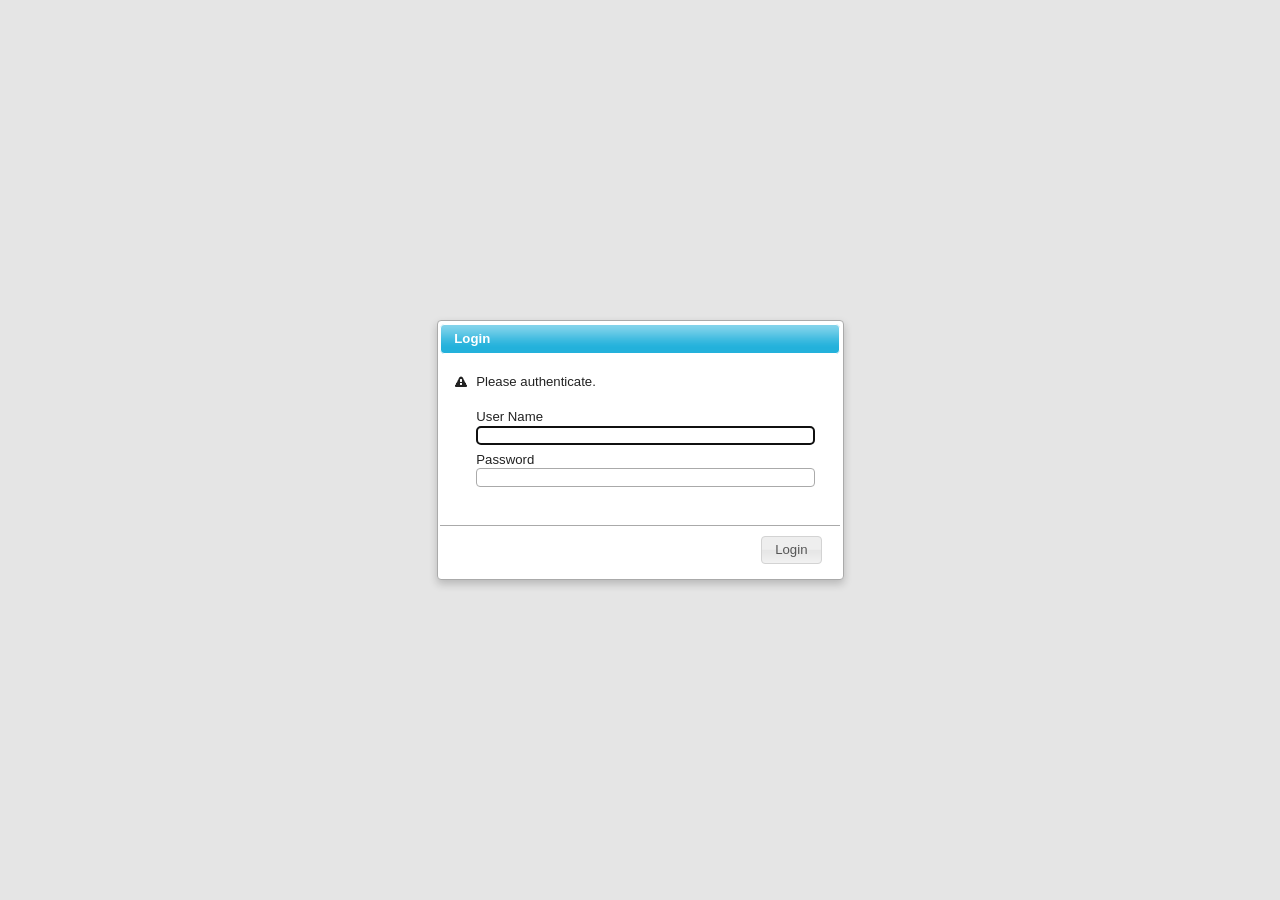
<file: deployom-web/index.html>
<!DOCTYPE html>
<html>
    <head>
        <meta http-equiv="Content-Type" content="text/html; charset=UTF-8"/>
        <meta name="viewport" content="width=device-width,initial-scale=1.0" />

        <link type="text/css" rel="stylesheet" href="3p/jquery-ui.css" />
        <link type="text/css" rel="stylesheet" href="server/custom.css"/>
        <link type="text/css" rel="stylesheet" href="server/deployom.css"/>

        <script type="text/javascript" src="3p/jquery.js"></script>
        <script type="text/javascript" src="3p/jquery-ui.js"></script>
        <script type="text/javascript" src="3p/jquery.cookie.js"></script>
        <script type="text/javascript" src="server/server.js"></script>
        <script type="text/javascript" src="server/custom.js"></script>
        <script type="text/javascript" src="server/deployom.js"></script>

        <title>Home</title>
    </head>
    <body>

        <table id='header' class="hidden">
            <tr><td><h1 id="envName">Local</h1></td>
                <td class="head">
                    <div id="headSelect">
                        <input type="radio" id="home" name="menuSelect" checked="checked"/><label for="home">HOME</label>
                    </div>
                </td>
            </tr>
        </table>

        <div id="updateConfigDialog" class="dialog" title="Update Configuration">
            <form id="updateConfigForm" action="/">
                <fieldset class="ui-helper-reset">
                    <label>Environment Name</label>
                    <input type="text" id="updateConfigName" name="EnvName" class="ui-widget-content ui-corner-all" />
                    <label>Title</label>
                    <input type="text" id="updateConfigTitle" name="Title" class="ui-widget-content ui-corner-all" />
                </fieldset>
            </form>
        </div> 

        <div id="stopServerDialog" class="dialog" title="Stop Server">
            <form id="stopServerForm" action="/">
                <p><span class="ui-icon ui-icon-alert"></span>Application Server will be stopped.</p>
            </form>
        </div>

        <div id="addUserDialog" class="dialog" title="Add User">
            <form id="addUserForm" action="/">
                <fieldset class="ui-helper-reset">
                    <label>User Name</label>
                    <input type="text" name="UserName" id="addUserName" class="ui-widget-content ui-corner-all" />
                    <label>Password</label>
                    <input type="password" name="Password" id="addUserPassword" class="ui-widget-content ui-corner-all" />
                    <label>Role</label>
                    <select name="Role" id="addUserRole" class="ui-widget-content ui-corner-all">
                        <option>admin</option>
                        <option>customer</option>
                        <option>support</option>
                    </select>
                    <label>Email (for Events/Notification)</label>
                    <input type="email" name="Email" id="addUserEmail" class="ui-widget-content ui-corner-all" />
                    <label>Information</label>
                    <input type="text" name="Info" id="addUserInfo" class="ui-widget-content ui-corner-all" />
                </fieldset>
            </form>
        </div>

        <div id="addModuleDialog" class="dialog" title="Add Module">
            <form id="addModuleForm" action="/">
                <fieldset class="ui-helper-reset">
                    <label>Module Name</label>
                    <input type="text" name="ModuleName" id="addModuleName" class="ui-widget-content ui-corner-all" />
                    <label>Context</label>
                    <input type="text" name="Context" id="addModuleContext" value="/" class="ui-widget-content ui-corner-all" />
                    <label>Login</label>
                    <input type="text" name="Login" id="addModuleLogin" class="ui-widget-content ui-corner-all" />
                    <label>Password</label>
                    <input type="password" id="addModulePassword" name="Password" class="ui-widget-content ui-corner-all" />
                    <label>IP</label>
                    <input type="text" name="IP" id="addModuleIP" class="ui-widget-content ui-corner-all" />
                    <label>Port</label>
                    <input type="text" name="Port" id="addModulePort" class="ui-widget-content ui-corner-all" />
                </fieldset>
            </form>
        </div>

        <div id="updateModuleDialog" class="dialog" title="Update Module">
            <form id="updateModuleForm" action="/">
                <fieldset class="ui-helper-reset">
                    <label>Module Name</label>
                    <input type="text" name="ModuleName" readonly="readonly" id="updateModuleName" class="ui-widget-content ui-corner-all" />
                    <label>Context</label>
                    <input type="text" name="Context" id="updateModuleContext" value="/" class="ui-widget-content ui-corner-all" />
                    <label>Login</label>
                    <input type="text" name="Login" id="updateModuleLogin" class="ui-widget-content ui-corner-all" />
                    <label>Password</label>
                    <input type="password" id="updateModulePassword" name="Password" class="ui-widget-content ui-corner-all" />
                    <label>IP</label>
                    <input type="text" name="IP" id="updateModuleIP" class="ui-widget-content ui-corner-all" />
                    <label>Port</label>
                    <input type="text" name="Port" id="updateModulePort" class="ui-widget-content ui-corner-all" />
                </fieldset>
            </form>
        </div>

        <div id="removeUserDialog" class="dialog" title="Remove User">
            <form id="removeUserForm" action="/">
                <fieldset class="ui-helper-reset">
                    <p><span class="ui-icon ui-icon-alert"></span>User definition will be permanently removed and cannot be recovered. Please confirm.</p>
                    <label>User Name</label>
                    <input type="text" readonly="readonly" name="UserName" id="removeUserName" class="ui-widget-content ui-corner-all" />
                </fieldset>
            </form>
        </div>

        <div id="removeModuleDialog" class="dialog" title="Remove Module">
            <form id="removeModuleForm" action="/">
                <fieldset class="ui-helper-reset">
                    <p><span class="ui-icon ui-icon-alert"></span>Module definition will be permanently removed and cannot be recovered. Please confirm.</p>
                    <label>Module Name</label>
                    <input type="text" readonly="readonly" name="ModuleName" id="removeModuleName" class="ui-widget-content ui-corner-all" />
                </fieldset>
            </form>
        </div>

        <div id="updateUserDialog" class="dialog" title="Update User">
            <form id="updateUserForm" action="/">
                <fieldset class="ui-helper-reset">
                    <label>User Name</label>
                    <input type="text" readonly="readonly" name="UserName" id="updateUserName" class="ui-widget-content ui-corner-all" />
                    <label>Password</label>
                    <input type="password" name="Password" id="updateUserPassword" class="ui-widget-content ui-corner-all" />
                    <label>Role</label>
                    <select name="Role" id="updateUserRole" class="ui-widget-content ui-corner-all">
                        <option>admin</option>
                        <option>customer</option>
                        <option>support</option>
                    </select>
                    <label>Email (for Events/Notification)</label>
                    <input type="text" name="Email" id="updateUserEmail" class="ui-widget-content ui-corner-all" />
                    <label>Information</label>
                    <input type="text" name="Info" id="updateUserInfo" class="ui-widget-content ui-corner-all" />
                </fieldset>
            </form>
        </div>

        <div id="addSiteLocalDialog" class="dialog" title="Add Local Site">
            <form id="addSiteLocalForm" action="/">
                <p><span class="ui-icon ui-icon-alert"></span>Please enter Site name and choose Release. Initial Host is Optional.</p>
                <fieldset class="ui-helper-reset">
                    <label>Site Name</label>
                    <input type="text" name="SiteName" id="addSiteLocalName" class="ui-widget-content ui-corner-all" />
                    <label>Platform Release</label>
                    <select name="ReleaseName" id="addSiteLocalReleaseName" class="ui-widget-content ui-corner-all"></select>
                    <label>Host Type</label>
                    <select name="HostType" id="addSiteLocalHostType" class="ui-widget-content ui-corner-all"></select>
                    <label>Host IP</label>
                    <input type="text" name="IP" id="addSiteLocalHostIP" class="ui-widget-content ui-corner-all" />
                    <label>Host Name</label>
                    <input type="text" id="addSiteLocalHostName" name="HostName" class="ui-widget-content ui-corner-all" />
                </fieldset>
            </form>
        </div>

        <div id="addSiteRemoteDialog" class="dialog" title="Add Remote Site">
            <form id="addSiteRemoteForm" action="/">
                <p><span class="ui-icon ui-icon-alert"></span>Please enter Remote Server URL.</p>
                <fieldset class="ui-helper-reset">
                    <label>Server URL (http://IP:PORT)</label>
                    <input type="text" name="ServerURL" value="http://0.0.0.0" id="addSiteRemoteServerURL" class="ui-widget-content ui-corner-all" />
                    <label>Site Name</label>
                    <select name="SiteName" id="addSiteRemoteName" class="ui-widget-content ui-corner-all">
                    </select>
                </fieldset>
            </form>
        </div>

        <div id="tabsDiv"></div>

        <table id='footer' class="hidden">
            <tr><td id="now">Loaded on </td>
                <td id="title"></td>
            </tr>
            <tr class="bold">
                <td id="version">DeployOM, version </td>
                <td class="right"><a href="/jersey/application.wadl">Jersey WADL</a></td>
            </tr>
            <tr class="bold">
                <td class="left" colspan="2"><ul id="menu"></ul></td>
            </tr>
        </table>
    </body>
</html>
</file>
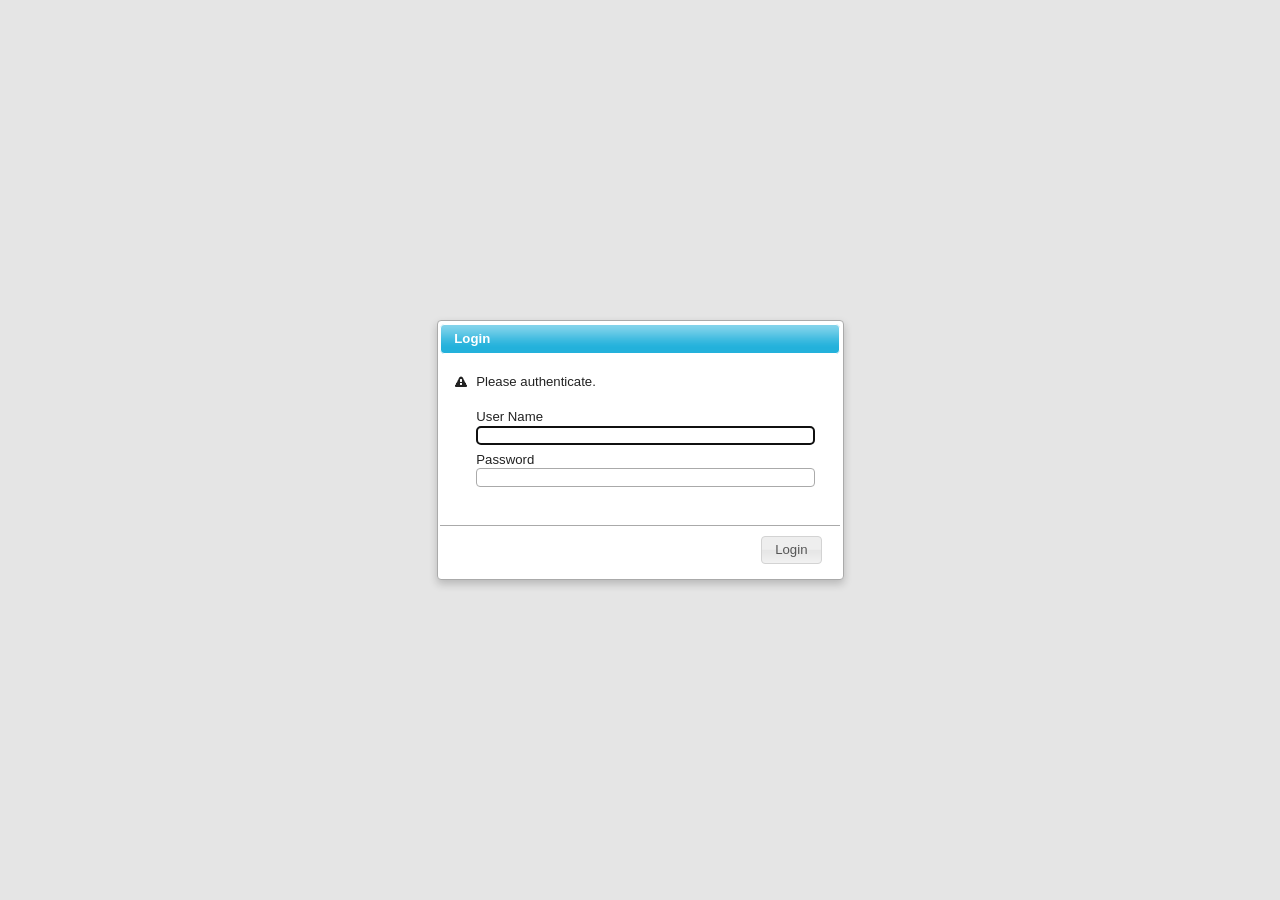
<file: deployom-web/audit/index.html>
<!DOCTYPE html>
<html>
    <head>
        <meta http-equiv="Content-Type" content="text/html; charset=UTF-8"/>
        <meta name="viewport" content="width=device-width,initial-scale=1.0" />

        <link type="text/css" rel="stylesheet" href="../3p/jquery-ui.css" />
        <link type="text/css" rel="stylesheet" href="../server/custom.css"/>
        <link type="text/css" rel="stylesheet" href="../server/deployom.css"/>

        <script type="text/javascript" src="../3p/jquery.js"></script>
        <script type="text/javascript" src="../3p/jquery-ui.js"></script>
        <script type="text/javascript" src="../3p/jquery.cookie.js"></script>
        <script type="text/javascript" src="../audit/audit.js"></script>
        <script type="text/javascript" src="../server/custom.js"></script>
        <script type="text/javascript" src="../server/deployom.js"></script>

        <title>Audit</title>
    </head>
    <body>

        <table id='header' class="hidden">
            <tr><td><h1 id="envName">Local</h1></td>
                <td class="head">
                    <div id="headSelect">
                        <input type="radio" id="audit" name="menuSelect" checked="checked"/><label for="audit">AUDIT</label>
                        <input type="radio" id="dashboard" name="menuSelect"/><label for="dashboard">DASHBOARD</label>
                        <input type="radio" id="home" name="menuSelect"/><label for="home">HOME</label>
                    </div>
                </td>
            </tr>
        </table>

        <div id="tabsDiv"></div>

        <table id='footer' class="hidden">
            <tr><td id="now">Loaded on </td>
                <td id="title"></td>
            </tr>
            <tr class="bold">
                <td id="version" colspan="2">DeployOM, version </td>
            </tr>
            <tr class="bold">
                <td class="left" colspan="2"><ul id="menu"></ul></td>
            </tr>
        </table>
    </body>
</html>
</file>
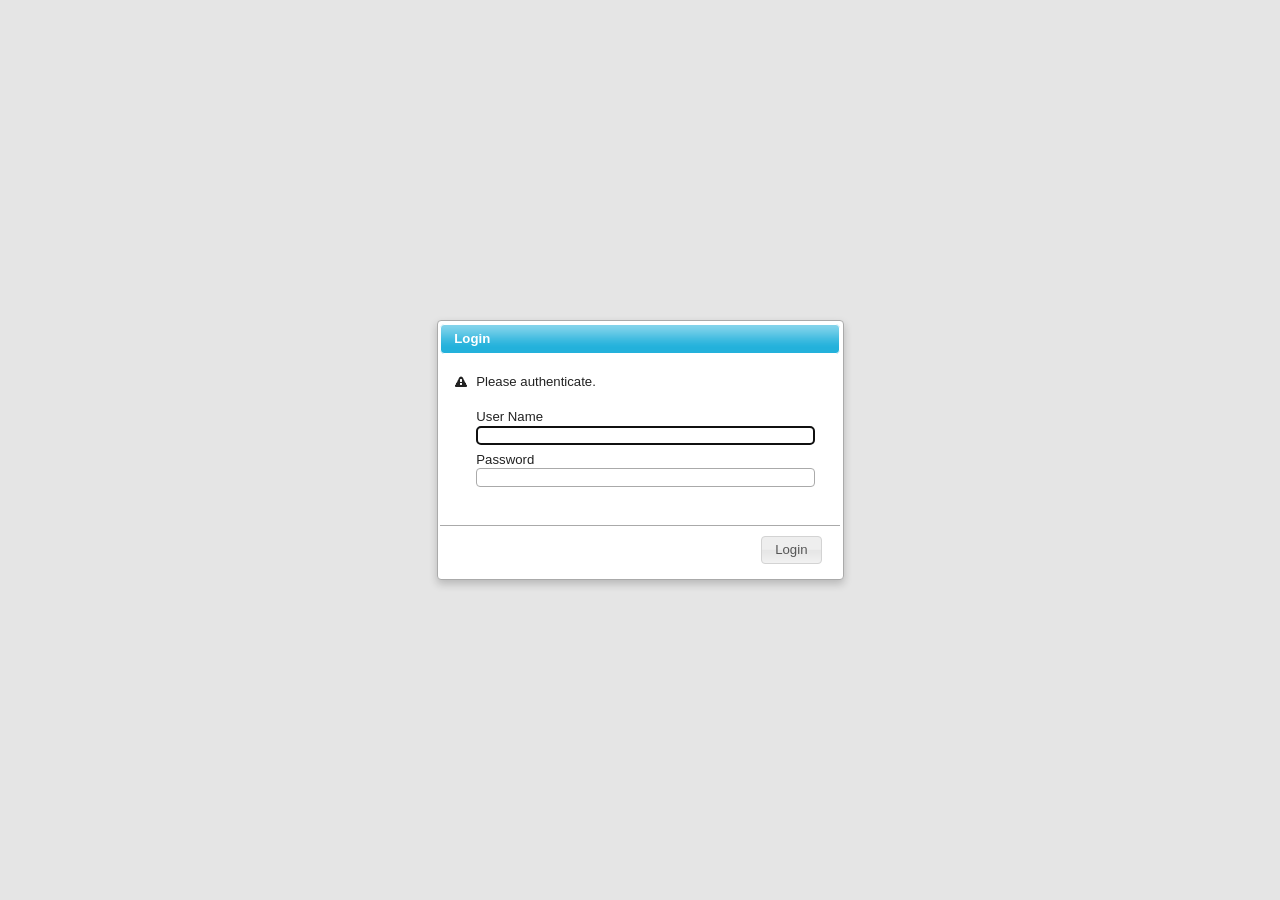
<file: deployom-web/charts/index.html>
<!DOCTYPE html>
<html>
    <head>
        <meta http-equiv="Content-Type" content="text/html; charset=UTF-8"/>
        <meta name="viewport" content="width=device-width,initial-scale=1.0" />

        <link type="text/css" rel="stylesheet" href="../3p/jquery-ui.css" />
        <link type="text/css" rel="stylesheet" href="../3p/jquery.jqplot.css" />
        <link type="text/css" rel="stylesheet" href="../server/custom.css"/>
        <link type="text/css" rel="stylesheet" href="../server/deployom.css"/>

        <script type="text/javascript" src="../3p/jquery.js"></script>
        <script type="text/javascript" src="../3p/jquery-ui.js"></script>
        <script type="text/javascript" src="../3p/jquery.cookie.js"></script>
        <!--[if lt IE 9]>
        <script language="javascript" type="text/javascript" src="../3p/excanvas.js"></script>
        <![endif]-->
        <script type="text/javascript" src="../3p/jquery.jqplot.js"></script>
        <script type="text/javascript" src="../3p/jqplot.categoryAxisRenderer.js"></script>
        <script type="text/javascript" src="../3p/jqplot.pointLabels.js"></script>
        <script type="text/javascript" src="../charts/charts.js"></script>
        <script type="text/javascript" src="../server/custom.js"></script>
        <script type="text/javascript" src="../server/deployom.js"></script>

        <title>Charts</title>
    </head>
    <body>

        <table id='header' class="hidden">
            <tr><td><h1 id="envName">Local</h1></td>
                <td class="head">
                    <div id="headSelect">
                        <input type="radio" id="charts" name="menuSelect" checked="checked"/><label for="charts">CHARTS</label>
                        <input type="radio" id="home" name="menuSelect"/><label for="home">HOME</label>
                    </div>
                </td>
            </tr>
        </table>

        <div id="tabsDiv"></div>

        <table id='footer' class="hidden">
            <tr><td id="now">Loaded on </td>
                <td id="title"></td>
            </tr>
            <tr class="bold">
                <td id="version" colspan="2">DeployOM, version </td>
            </tr>
            <tr class="bold">
                <td class="left" colspan="2"><ul id="menu"></ul></td>
            </tr>
        </table>
    </body>
</html>
</file>
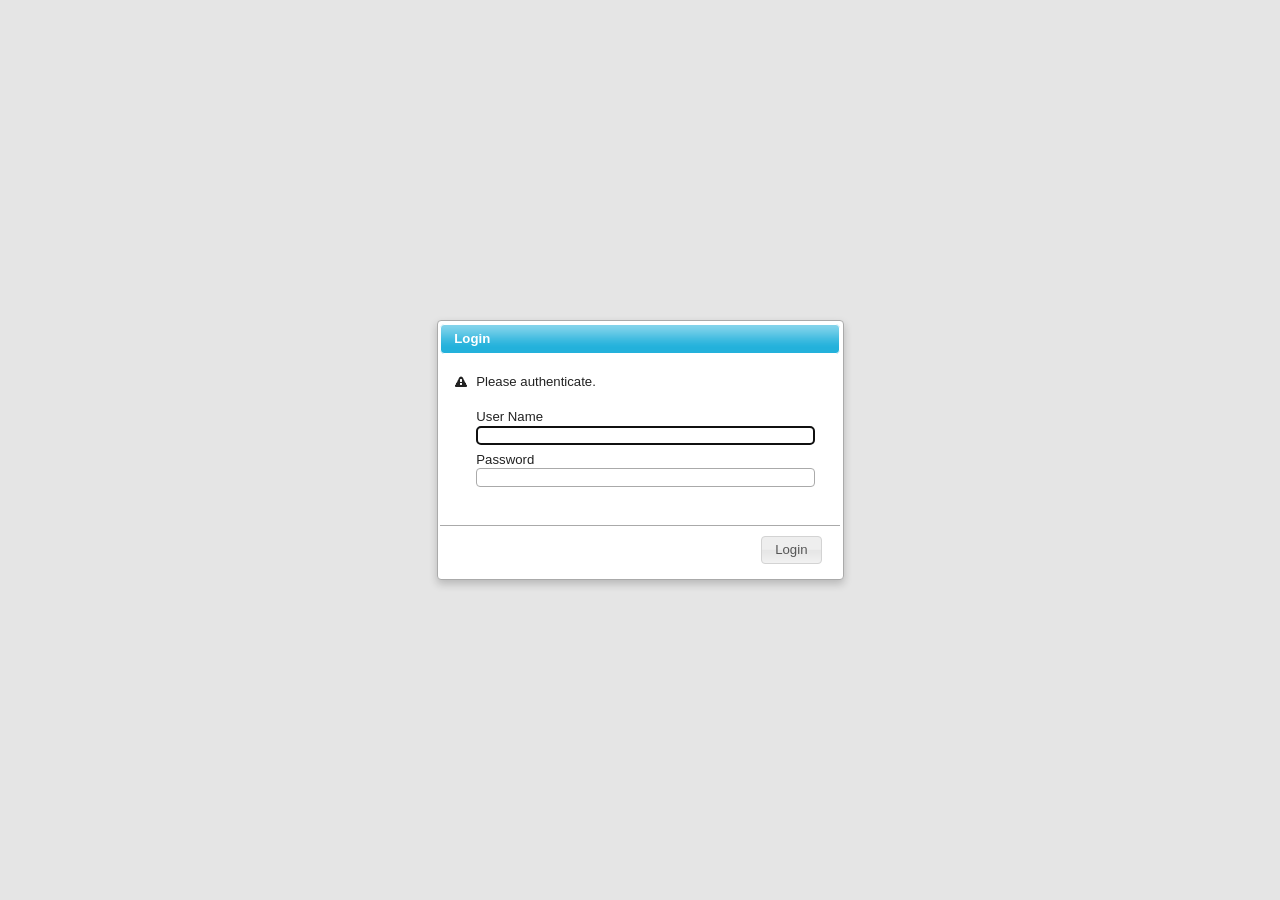
<file: deployom-web/dashboard/index.html>
<!DOCTYPE html>
<html>
    <head>
        <meta http-equiv="Content-Type" content="text/html; charset=UTF-8"/>
        <meta name="viewport" content="width=device-width,initial-scale=1.0" />

        <link type="text/css" rel="stylesheet" href="../3p/jquery-ui.css" />
        <link type="text/css" rel="stylesheet" href="../3p/jquery.jqplot.css" />
        <link type="text/css" rel="stylesheet" href="../server/custom.css"/>
        <link type="text/css" rel="stylesheet" href="../server/deployom.css"/>

        <script type="text/javascript" src="../3p/jquery.js"></script>
        <script type="text/javascript" src="../3p/jquery-ui.js"></script>
        <script type="text/javascript" src="../3p/jquery.cookie.js"></script>
        <!--[if lt IE 9]>
        <script language="javascript" type="text/javascript" src="../3p/excanvas.js"></script>
        <![endif]-->
        <script type="text/javascript" src="../3p/jquery.jqplot.js"></script>
        <script type="text/javascript" src="../3p/jqplot.categoryAxisRenderer.js"></script>
        <script type="text/javascript" src="../3p/jqplot.pointLabels.js"></script>
        <script type="text/javascript" src="../dashboard/dashboard.js"></script>
        <script type="text/javascript" src="../server/custom.js"></script>
        <script type="text/javascript" src="../server/deployom.js"></script>

        <title>Dashboard</title>
    </head>
    <body>

        <table id='header' class="hidden">
            <tr><td><h1 id="envName">Local</h1></td>
                <td class="head">
                    <div id="headSelect">
                        <input type="radio" id="dashboard" name="menuSelect" checked="checked"/><label for="dashboard">DASHBOARD</label>
                        <input type="radio" id="home" name="menuSelect"/><label for="home">HOME</label>
                    </div>
                </td>
            </tr>
        </table>

        <div id="tabsDiv"></div>

        <table id='footer' class="hidden">
            <tr><td id="now">Loaded on </td>
                <td id="title"></td>
            </tr>
            <tr class="bold">
                <td id="version">DeployOM, version </td>
                <td class="right"><span id='legend-error' class="ui-state-error">Red means Offline</span> <span id='legend-ok' class="ui-state-ok">Green means Online</span></td>
            </tr>
            <tr class="bold">
                <td class="left" colspan="2"><ul id="menu"></ul></td>
            </tr>
        </table>
    </body>
</html>
</file>
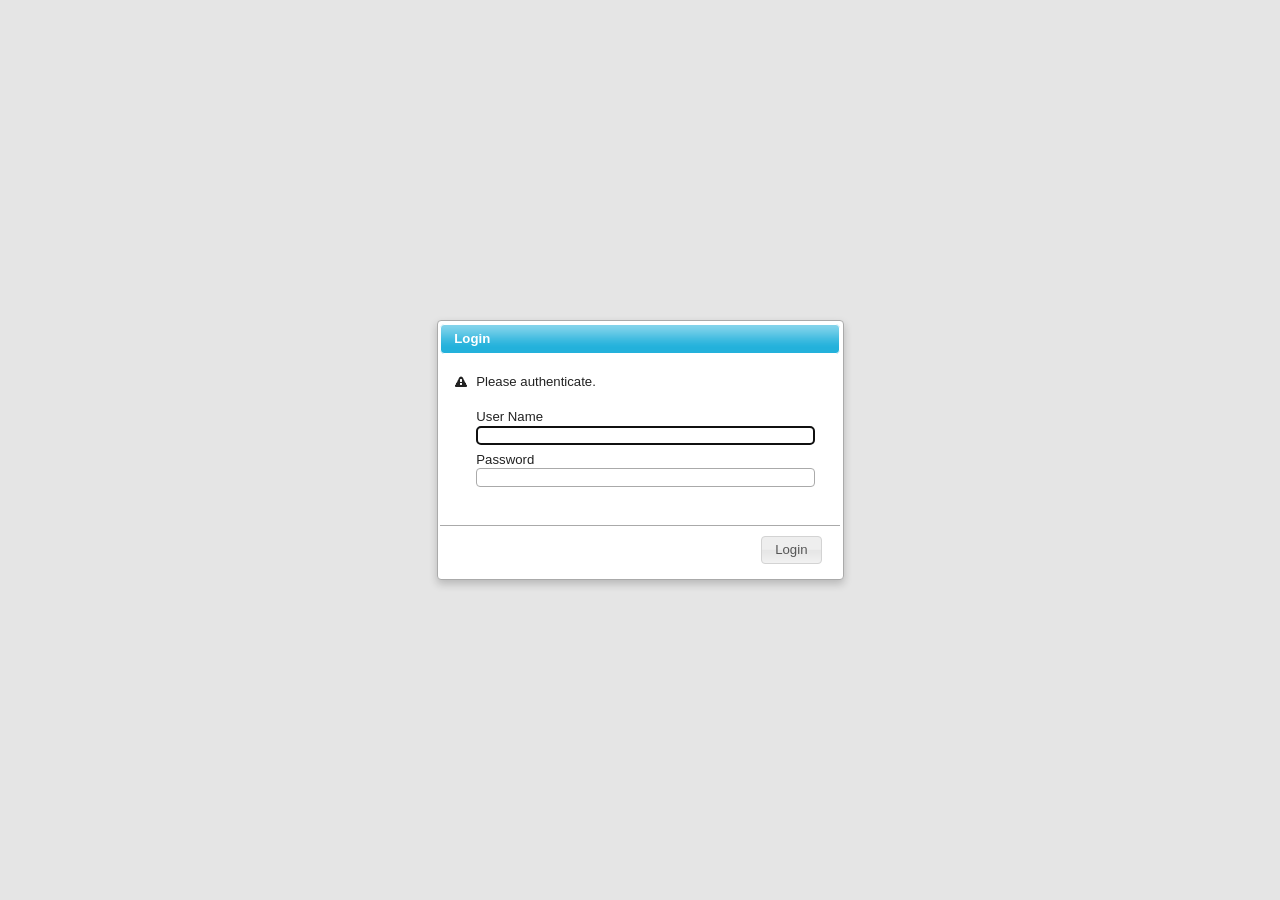
<file: deployom-web/designer/index.html>
<!DOCTYPE html>
<html>
    <head>
        <meta http-equiv="Content-Type" content="text/html; charset=UTF-8"/>
        <meta name="viewport" content="width=device-width,initial-scale=1.0" />

        <link type="text/css" rel="stylesheet" href="../3p/jquery-ui.css" />
        <link type="text/css" rel="stylesheet" href="../server/custom.css"/>
        <link type="text/css" rel="stylesheet" href="../server/deployom.css"/>

        <script type="text/javascript" src="../3p/jquery.js"></script>
        <script type="text/javascript" src="../3p/jquery-ui.js"></script>
        <script type="text/javascript" src="../3p/jquery.cookie.js"></script>
        <script type="text/javascript" src="../designer/designer.js"></script>
        <script type="text/javascript" src="../server/custom.js"></script>
        <script type="text/javascript" src="../server/deployom.js"></script>

        <title>Designer</title>
    </head>
    <body>

        <table id='header' class="hidden">
            <tr><td ><h1 id="envName">Local</h1></td>
                <td class="head">
                    <div id="headSelect">
                        <input type="radio" id="designer" name="menuSelect" checked="checked"/><label for="designer">DESIGNER</label>
                        <input type="radio" id="dashboard" name="menuSelect"/><label for="dashboard">DASHBOARD</label>
                        <input type="radio" id="home" name="menuSelect"/><label for="home">HOME</label>
                    </div>
                </td>
            </tr>
        </table>

        <div id="updateServicePasswordDialog" class="dialog" title="Update Service Password">
            <form id="updateServicePasswordForm" action="/">
                <fieldset class="ui-helper-reset">
                    <label>Platform Release</label>
                    <input type="text" readonly="readonly" name="ReleaseName" id="updateServicePasswordReleaseName" class="ui-widget-content ui-corner-all" />
                    <label>Login</label>
                    <input type="text" name="Login" value="root" id="updateServicePasswordLogin" class="ui-widget-content ui-corner-all" />
                    <label>Old Password</label>
                    <input type="text" name="OldPassword" id="updateServicePasswordOld" class="ui-widget-content ui-corner-all" />
                    <label>New Password</label>
                    <input type="text" name="NewPassword" id="updateServicePasswordNew" class="ui-widget-content ui-corner-all" />
                </fieldset>
            </form>
        </div>

        <div id="updateCommandPasswordDialog" class="dialog" title="Update Command Password">
            <form id="updateCommandPasswordForm" action="/">
                <fieldset class="ui-helper-reset">
                    <p><span class="ui-icon ui-icon-alert"></span>Password will be updated inside executable command</p>
                    <label>Platform Release</label>
                    <input type="text" readonly="readonly" name="ReleaseName" id="updateCommandPasswordReleaseName" class="ui-widget-content ui-corner-all" />
                    <label>Login</label>
                    <input type="text" name="Login" id="updateCommandPasswordLogin" class="ui-widget-content ui-corner-all" />
                    <label>Old Password</label>
                    <input type="text" name="OldPassword" id="updateCommandPasswordOld" class="ui-widget-content ui-corner-all" />
                    <label>New Password</label>
                    <input type="text" name="NewPassword" id="updateCommandPasswordNew" class="ui-widget-content ui-corner-all" />
                </fieldset>
            </form>
        </div>

        <div id="updateJobDialog" class="dialog" title="Change Job Properties">
            <form id="updateJobForm" action="/">
                <fieldset class="ui-helper-reset">
                    <label>Platform Release</label>
                    <input type="text" readonly="readonly" name="ReleaseName" id="updateJobReleaseName" class="ui-widget-content ui-corner-all" />
                    <label>Job Name</label>
                    <input type="text" readonly="readonly" name="JobName" id="updateJobName" class="ui-widget-content ui-corner-all" />
                    <label>Start, Minutes</label>
                    <input type="text" name="Start" id="updateJobStart" class="ui-widget-content ui-corner-all" />
                    <label>Period, Minutes</label>
                    <input type="text" name="Period" id="updateJobPeriod" class="ui-widget-content ui-corner-all" />
                </fieldset>
            </form>
        </div>

        <div id="updateFlowDialog" class="dialog" title="Change Flow Properties">
            <form id="updateFlowForm" action="/">
                <fieldset class="ui-helper-reset">
                    <label>Platform Release</label>
                    <input type="text" readonly="readonly" name="ReleaseName" id="updateFlowReleaseName" class="ui-widget-content ui-corner-all" />
                    <label>Flow Name</label>
                    <input type="text" readonly="readonly" name="FlowName" id="updateFlowName" class="ui-widget-content ui-corner-all" />
                    <label>Filter</label>
                    <input type="text" name="Filter" id="updateFlowFilter" class="ui-widget-content ui-corner-all" />
                </fieldset>
            </form>
        </div>

        <div id="renameFlowDialog" class="dialog" title="Rename Flow">
            <form id="renameFlowForm" action="/">
                <fieldset class="ui-helper-reset">
                    <label>Platform Release</label>
                    <input type="text" readonly="readonly" name="ReleaseName" id="renameFlowReleaseName" class="ui-widget-content ui-corner-all" />
                    <label>Flow Name</label>
                    <input type="text" readonly="readonly" name="FlowName" id="renameFlowName" class="ui-widget-content ui-corner-all" />
                    <label>New Flow Name</label>
                    <input type="text" name="NewFlowName" id="renameFlowNewFlowName" class="ui-widget-content ui-corner-all" />
                </fieldset>
            </form>
        </div>

        <div id="addFlowDialog" class="dialog" title="Add Flow">
            <form id="addFlowForm" action="/">
                <fieldset class="ui-helper-reset">
                    <label>Platform Release</label>
                    <input type="text" readonly="readonly" name="ReleaseName" id="addFlowReleaseName" class="ui-widget-content ui-corner-all" />
                    <label>Flow Name</label>
                    <input type="text" name="FlowName" id="addFlowName" class="ui-widget-content ui-corner-all" />
                </fieldset>
            </form>
        </div>

        <div id="removeFlowDialog" class="dialog" title="Remove Flow">
            <form id="removeFlowForm" action="/">
                <fieldset class="ui-helper-reset">
                    <label>Platform Release</label>
                    <input type="text" readonly="readonly" name="ReleaseName" id="removeFlowReleaseName" class="ui-widget-content ui-corner-all" />
                    <label>Flow Name</label>
                    <input type="text" readonly="readonly" name="FlowName" id="removeFlowName" class="ui-widget-content ui-corner-all" />
                </fieldset>
            </form>
        </div>

        <div id="removeJobDialog" class="dialog" title="Remove Job">
            <form id="removeJobForm" action="/">
                <fieldset class="ui-helper-reset">
                    <label>Platform Release</label>
                    <input type="text" readonly="readonly" name="ReleaseName" id="removeJobReleaseName" class="ui-widget-content ui-corner-all" />
                    <label>Job Name</label>
                    <input type="text" readonly="readonly" name="JobName" id="removeJobName" class="ui-widget-content ui-corner-all" />
                </fieldset>
            </form>
        </div>

        <div id="removeConnectionDialog" class="dialog" title="Remove Connection">
            <form id="removeConnectionForm" action="/">
                <fieldset class="ui-helper-reset">
                    <label>Platform Release</label>
                    <input type="text" readonly="readonly" name="ReleaseName" id="removeConnectionReleaseName" class="ui-widget-content ui-corner-all" />
                    <label>Connection Name</label>
                    <input type="text" readonly="readonly" name="ConnectionName" id="removeConnectionName" class="ui-widget-content ui-corner-all" />
                </fieldset>
            </form>
        </div>

        <div id="addJobDialog" class="dialog" title="Add Job">
            <form id="addJobForm" action="/">
                <fieldset class="ui-helper-reset">
                    <label>Platform Release</label>
                    <input type="text" readonly="readonly" name="ReleaseName" id="addJobReleaseName" class="ui-widget-content ui-corner-all" />
                    <label>Job Name</label>
                    <input type="text" name="JobName" id="addJobName" class="ui-widget-content ui-corner-all" />
                    <label>Job Start</label>
                    <input type="text" name="Start" id="addJobStart" value="5" class="ui-widget-content ui-corner-all" />
                    <label>Job Period</label>
                    <input type="text" name="Period" id="addJobPeriod" value="30" class="ui-widget-content ui-corner-all" />
                </fieldset>
            </form>
        </div>

        <div id="addConnectionDialog" class="dialog" title="Add Connection">
            <form id="addConnectionForm" action="/">
                <fieldset class="ui-helper-reset">
                    <label>Platform Release</label>
                    <input type="text" readonly="readonly" name="ReleaseName" id="addConnectionReleaseName" class="ui-widget-content ui-corner-all" />
                    <label>Connection Name</label>
                    <input type="text" name="ConnectionName" id="addConnectionName" class="ui-widget-content ui-corner-all" />
                    <label>Start Service Name</label>
                    <input type="text" name="StartServiceName" id="addConnectionStartServiceName" class="ui-widget-content ui-corner-all" />
                    <label>Start Host Name</label>
                    <input type="text" name="StartHostName" id="addConnectionStartHostName" class="ui-widget-content ui-corner-all" />
                    <label>End Service Name</label>
                    <input type="text" name="EndServiceName" id="addConnectionEndServiceName" class="ui-widget-content ui-corner-all" />
                    <label>End Host Name</label>
                    <input type="text" name="EndHostName" id="addConnectionEndHostName" class="ui-widget-content ui-corner-all" />
                </fieldset>
            </form>
        </div>

        <div id="updateConnectionDialog" class="dialog" title="Update Connection">
            <form id="updateConnectionForm" action="/">
                <fieldset class="ui-helper-reset">
                    <label>Platform Release</label>
                    <input type="text" readonly="readonly" name="ReleaseName" id="updateConnectionReleaseName" class="ui-widget-content ui-corner-all" />
                    <label>Connection Name</label>
                    <input type="text" readonly="readonly" name="ConnectionName" id="updateConnectionName" class="ui-widget-content ui-corner-all" />
                    <label>Start Service Name</label>
                    <input type="text" name="StartServiceName" id="updateConnectionStartServiceName" class="ui-widget-content ui-corner-all" />
                    <label>Start Host Name</label>
                    <input type="text" name="StartHostName" id="updateConnectionStartHostName" class="ui-widget-content ui-corner-all" />
                    <label>End Service Name</label>
                    <input type="text" name="EndServiceName" id="updateConnectionEndServiceName" class="ui-widget-content ui-corner-all" />
                    <label>End Host Name</label>
                    <input type="text" name="EndHostName" id="updateConnectionEndHostName" class="ui-widget-content ui-corner-all" />
                </fieldset>
            </form>
        </div>

        <div id="addFlowHostDialog" class="dialog" title="Add Flow Group">
            <form id="addFlowHostForm" action="/">
                <fieldset class="ui-helper-reset">
                    <label>Platform Release</label>
                    <input type="text" readonly="readonly" name="ReleaseName" id="addFlowHostReleaseName" class="ui-widget-content ui-corner-all" />
                    <label>Flow Name</label>
                    <input type="text" readonly="readonly" name="FlowName" id="addFlowHostFlowName" class="ui-widget-content ui-corner-all" />
                    <label>Group Name</label>
                    <input type="text" name="HostName" id="addFlowHostName" class="ui-widget-content ui-corner-all" />
                    <label>Group Type (regex)</label>
                    <input type="text" name="HostType" id="addFlowHostType" class="ui-widget-content ui-corner-all" />
                </fieldset>
            </form>
        </div>

        <div id="addSiteHostDialog" class="dialog" title="Add Site Group">
            <form id="addSiteHostForm" action="/">
                <fieldset class="ui-helper-reset">
                    <label>Platform Release</label>
                    <input type="text" readonly="readonly" name="ReleaseName" id="addSiteHostReleaseName" class="ui-widget-content ui-corner-all" />
                    <label>Group Name</label>
                    <input type="text" name="HostName" id="addSiteHostName" class="ui-widget-content ui-corner-all" />
                    <label>Group Type (regex)</label>
                    <input type="text" name="HostType" id="addSiteHostType" class="ui-widget-content ui-corner-all" />
                </fieldset>
            </form>
        </div>

        <div id="updateFlowHostDialog" class="dialog" title="Update Flow Group">
            <form id="updateFlowHostForm" action="/">
                <fieldset class="ui-helper-reset">
                    <label>Platform Release</label>
                    <input type="text" readonly="readonly" name="ReleaseName" id="updateFlowHostReleaseName" class="ui-widget-content ui-corner-all" />
                    <label>Flow Name</label>
                    <input type="text" readonly="readonly" name="FlowName" id="updateFlowHostFlowName" class="ui-widget-content ui-corner-all" />
                    <label>Group Name</label>
                    <input type="text" readonly="readonly" name="HostName" id="updateFlowHostName" class="ui-widget-content ui-corner-all" />
                    <label>Group Type (regex)</label>
                    <input type="text" name="HostType" id="updateFlowHostType" class="ui-widget-content ui-corner-all" />
                </fieldset>
            </form>
        </div>

        <div id="renameFlowHostDialog" class="dialog" title="Rename Flow Group">
            <form id="renameFlowHostForm" action="/">
                <fieldset class="ui-helper-reset">
                    <label>Platform Release</label>
                    <input type="text" readonly="readonly" name="ReleaseName" id="renameFlowHostReleaseName" class="ui-widget-content ui-corner-all" />
                    <label>Flow Name</label>
                    <input type="text" readonly="readonly" name="FlowName" id="renameFlowHostFlowName" class="ui-widget-content ui-corner-all" />
                    <label>Group Name</label>
                    <input type="text" readonly="readonly" name="HostName" id="renameFlowHostName" class="ui-widget-content ui-corner-all" />
                    <label>New Group Name</label>
                    <input type="text" name="NewHostName" id="renameFlowHostNewFlowName" class="ui-widget-content ui-corner-all" />
                </fieldset>
            </form>
        </div>

        <div id="updateSiteHostDialog" class="dialog" title="Update Site Group">
            <form id="updateSiteHostForm" action="/">
                <fieldset class="ui-helper-reset">
                    <label>Platform Release</label>
                    <input type="text" readonly="readonly" name="ReleaseName" id="updateSiteHostReleaseName" class="ui-widget-content ui-corner-all" />
                    <label>Group Name</label>
                    <input type="text" readonly="readonly" name="HostName" id="updateSiteHostName" class="ui-widget-content ui-corner-all" />
                    <label>Group Type (regex)</label>
                    <input type="text" name="HostType" id="updateSiteHostType" class="ui-widget-content ui-corner-all" />
                </fieldset>
            </form>
        </div>

        <div id="addJobHostDialog" class="dialog" title="Add Job Group">
            <form id="addJobHostForm" action="/">
                <fieldset class="ui-helper-reset">
                    <label>Platform Release</label>
                    <input type="text" readonly="readonly" name="ReleaseName" id="addJobHostReleaseName" class="ui-widget-content ui-corner-all" />
                    <label>Job Name</label>
                    <input type="text" readonly="readonly" name="JobName" id="addJobHostJobName" class="ui-widget-content ui-corner-all" />
                    <label>Group Name</label>
                    <input type="text" name="HostName" id="addJobHostName" class="ui-widget-content ui-corner-all" />
                    <label>Group Type (regex)</label>
                    <input type="text" name="HostType" id="addJobHostType" class="ui-widget-content ui-corner-all" list="addJobServiceList"/>
                    <datalist id="addJobHostList"></datalist>
                </fieldset>
            </form>
        </div>

        <div id="updateJobHostDialog" class="dialog" title="Update Job Group">
            <form id="updateJobHostForm" action="/">
                <fieldset class="ui-helper-reset">
                    <label>Platform Release</label>
                    <input type="text" readonly="readonly" name="ReleaseName" id="updateJobHostReleaseName" class="ui-widget-content ui-corner-all" />
                    <label>Job Name</label>
                    <input type="text" readonly="readonly" name="JobName" id="updateJobHostJobName" class="ui-widget-content ui-corner-all" />
                    <label>Group Name</label>
                    <input type="text" readonly="readonly" name="HostName" id="updateJobHostName" class="ui-widget-content ui-corner-all" />
                    <label>Group Type (regex)</label>
                    <input type="text" name="HostType" id="updateJobHostType" class="ui-widget-content ui-corner-all" />
                </fieldset>
            </form>
        </div>

        <div id="removeFlowHostDialog" class="dialog" title="Remove Flow Group">
            <form id="removeFlowHostForm" action="/">
                <fieldset class="ui-helper-reset">
                    <p><span class="ui-icon ui-icon-alert"></span>Host definition will be permanently removed and cannot be recovered. Please confirm.</p>
                    <label>Platform Release</label>
                    <input type="text" readonly="readonly" name="ReleaseName" id="removeFlowHostReleaseName" class="ui-widget-content ui-corner-all" />
                    <label>Flow Name</label>
                    <input type="text" readonly="readonly" name="FlowName" id="removeFlowHostFlowName" class="ui-widget-content ui-corner-all" />
                    <label>Group Name</label>
                    <input type="text" readonly="readonly" name="HostName" id="removeFlowHostName" class="ui-widget-content ui-corner-all" />
                </fieldset>
            </form>
        </div>

        <div id="removeSiteHostDialog" class="dialog" title="Remove Site Group">
            <form id="removeSiteHostForm" action="/">
                <fieldset class="ui-helper-reset">
                    <p><span class="ui-icon ui-icon-alert"></span>Host definition will be permanently removed and cannot be recovered. Please confirm.</p>
                    <label>Platform Release</label>
                    <input type="text" readonly="readonly" name="ReleaseName" id="removeSiteHostReleaseName" class="ui-widget-content ui-corner-all" />
                    <label>Group Name</label>
                    <input type="text" readonly="readonly" name="HostName" id="removeSiteHostName" class="ui-widget-content ui-corner-all" />
                </fieldset>
            </form>
        </div>

        <div id="removeJobHostDialog" class="dialog" title="Remove Job Group">
            <form id="removeJobHostForm" action="/">
                <fieldset class="ui-helper-reset">
                    <p><span class="ui-icon ui-icon-alert"></span>Host definition will be permanently removed and cannot be recovered. Please confirm.</p>
                    <label>Platform Release</label>
                    <input type="text" readonly="readonly" name="ReleaseName" id="removeJobHostReleaseName" class="ui-widget-content ui-corner-all" />
                    <label>Job Name</label>
                    <input type="text" readonly="readonly" name="JobName" id="removeJobHostJobName" class="ui-widget-content ui-corner-all" />
                    <label>Group Name</label>
                    <input type="text" readonly="readonly" name="HostName" id="removeJobHostName" class="ui-widget-content ui-corner-all" />
                </fieldset>
            </form>
        </div>

        <div id="addFlowServiceDialog" class="dialog" title="Add Flow Service">
            <form id="addFlowServiceForm" action="/">
                <fieldset class="ui-helper-reset">
                    <label>Platform Release</label>
                    <input type="text" readonly="readonly" name="ReleaseName" id="addFlowServiceReleaseName" class="ui-widget-content ui-corner-all" />
                    <label>Flow Name</label>
                    <input type="text" readonly="readonly" name="FlowName" id="addFlowServiceFlowName" class="ui-widget-content ui-corner-all" />
                    <label>Group Name</label>
                    <input type="text" name="HostName" id="addFlowServiceHostName" class="ui-widget-content ui-corner-all" />
                    <label>Service Name</label>
                    <input type="text" name="ServiceName" id="addFlowServiceName" class="ui-widget-content ui-corner-all" />
                </fieldset>
            </form>
        </div>

        <div id="addSiteServiceDialog" class="dialog" title="Add Site Service">
            <form id="addSiteServiceForm" action="/">
                <fieldset class="ui-helper-reset">
                    <label>Platform Release</label>
                    <input type="text" readonly="readonly" name="ReleaseName" id="addSiteServiceReleaseName" class="ui-widget-content ui-corner-all" />
                    <label>Group Name</label>
                    <input type="text" name="HostName" id="addSiteServiceHostName" class="ui-widget-content ui-corner-all" />
                    <label>Service Name</label>
                    <input type="text" name="ServiceName" id="addSiteServiceName" class="ui-widget-content ui-corner-all" />
                    <label>Host Filter</label>
                    <input type="text" name="HostFilter" id="addSiteServiceHostFilter" class="ui-widget-content ui-corner-all" />
                </fieldset>
            </form>
        </div>

        <div id="removeFlowServiceDialog" class="dialog" title="Remove Flow Service">
            <form id="removeFlowServiceForm" action="/">
                <fieldset class="ui-helper-reset">
                    <label>Platform Release</label>
                    <input type="text" readonly="readonly" name="ReleaseName" id="removeFlowServiceReleaseName" class="ui-widget-content ui-corner-all" />
                    <label>Flow Name</label>
                    <input type="text" readonly="readonly" name="FlowName" id="removeFlowServiceFlowName" class="ui-widget-content ui-corner-all" />
                    <label>Group Name</label>
                    <input type="text" name="HostName" id="removeFlowServiceHostName" class="ui-widget-content ui-corner-all" />
                    <label>Service Name</label>
                    <input type="text" name="ServiceName" id="removeFlowServiceName" class="ui-widget-content ui-corner-all" />
                </fieldset>
            </form>
        </div>

        <div id="removeSiteServiceDialog" class="dialog" title="Remove Site Service">
            <form id="removeSiteServiceForm" action="/">
                <fieldset class="ui-helper-reset">
                    <label>Platform Release</label>
                    <input type="text" readonly="readonly" name="ReleaseName" id="removeSiteServiceReleaseName" class="ui-widget-content ui-corner-all" />
                    <label>Group Name</label>
                    <input type="text" name="HostName" id="removeSiteServiceHostName" class="ui-widget-content ui-corner-all" />
                    <label>Service Name</label>
                    <input type="text" name="ServiceName" id="removeSiteServiceName" class="ui-widget-content ui-corner-all" />
                </fieldset>
            </form>
        </div>

        <div id="addReleaseDialog" class="dialog" title="Add Release">
            <form id="addReleaseForm" action="/">
                <fieldset class="ui-helper-reset">
                    <label>Release Name</label>
                    <input type="text" name="ReleaseName" id="addReleaseName" class="ui-widget-content ui-corner-all" />
                </fieldset>
            </form>
        </div>

        <div id="removeReleaseDialog" class="dialog" title="Remove Release">
            <form id="removeReleaseForm" action="/">
                <fieldset class="ui-helper-reset">
                    <p><span class="ui-icon ui-icon-alert"></span>Release definition will be permanently removed and cannot be recovered. Please confirm.</p>
                    <label>Release Name</label>
                    <input type="text" readonly="readonly" name="ReleaseName" id="removeReleaseName" class="ui-widget-content ui-corner-all" />
                </fieldset>
            </form>
        </div>

        <div id="uploadReleaseDialog" class="dialog" title="Upload Release File">
            <form id="uploadReleaseForm" method="post" action="/jersey/Release/uploadRelease" enctype="multipart/form-data">
                <fieldset class="ui-helper-reset">
                    <label>Release Name</label>
                    <input type="text" readonly="readonly" name="ReleaseName" id="uploadReleaseName" class="ui-widget-content ui-corner-all" />
                    <label>Release File</label>
                    <input type="file" name="Release" class="ui-widget-content ui-corner-all" />
                </fieldset>
            </form>
        </div>

        <div id="addJobServiceDialog" class="dialog" title="Add Job Service">
            <form id="addJobServiceForm" action="/">
                <fieldset class="ui-helper-reset">
                    <label>Platform Release</label>
                    <input type="text" readonly="readonly" name="ReleaseName" id="addJobServiceReleaseName" class="ui-widget-content ui-corner-all" />
                    <label>Job Name</label>
                    <input type="text" readonly="readonly" name="JobName" id="addJobServiceJobName" class="ui-widget-content ui-corner-all" />
                    <label>Group Name</label>
                    <input type="text" readonly="readonly" name="HostName" id="addJobServiceHostName" class="ui-widget-content ui-corner-all" />
                    <label>Service Name</label>
                    <input type="text" name="ServiceName" id="addJobServiceName" class="ui-widget-content ui-corner-all" list="addJobServiceList"/>
                    <datalist id="addJobServiceList"></datalist>
                </fieldset>
            </form>
        </div>

        <div id="removeJobServiceDialog" class="dialog" title="Remove Job Service">
            <form id="removeJobServiceForm" action="/">
                <fieldset class="ui-helper-reset">
                    <label>Platform Release</label>
                    <input type="text" readonly="readonly" name="ReleaseName" id="removeJobServiceReleaseName" class="ui-widget-content ui-corner-all" />
                    <label>Job Name</label>
                    <input type="text" readonly="readonly" name="JobName" id="removeJobServiceJobName" class="ui-widget-content ui-corner-all" />
                    <label>Group Name</label>
                    <input type="text" readonly="readonly" name="HostName" id="removeJobServiceHostName" class="ui-widget-content ui-corner-all" />
                    <label>Service Name</label>
                    <input type="text" readonly="readonly" name="ServiceName" id="removeJobServiceName" class="ui-widget-content ui-corner-all" />
                </fieldset>
            </form>
        </div>

        <div id="addJobCommandDialog" class="dialog" title="Add Service Command">
            <form id="addJobCommandForm" action="/">
                <fieldset class="ui-helper-reset">
                    <label>Platform Release</label>
                    <input type="text" readonly="readonly" name="ReleaseName" id="addJobCommandReleaseName" class="ui-widget-content ui-corner-all" />
                    <label>Job Name</label>
                    <input type="text" readonly="readonly" name="JobName" id="addJobCommandJobName" class="ui-widget-content ui-corner-all" />
                    <label>Group Name</label>
                    <input type="text" readonly="readonly" name="HostName" id="addJobCommandHostName" class="ui-widget-content ui-corner-all" />
                    <label>Service Name</label>
                    <input type="text" readonly="readonly" name="ServiceName" id="addJobCommandServiceName" class="ui-widget-content ui-corner-all" />
                    <label>Command</label>
                    <input type="text" name="CommandId" id="addJobCommandId" class="ui-widget-content ui-corner-all" list="addJobCommandList"/>
                    <datalist id="addJobCommandList"></datalist>
                </fieldset>
            </form>
        </div>

        <div id="removeJobCommandDialog" class="dialog" title="Remove Service Command">
            <form id="removeJobCommandForm" action="/">
                <fieldset class="ui-helper-reset">
                    <label>Platform Release</label>
                    <input type="text" readonly="readonly" name="ReleaseName" id="removeJobCommandReleaseName" class="ui-widget-content ui-corner-all" />
                    <label>Job Name</label>
                    <input type="text" readonly="readonly" name="JobName" id="removeJobCommandJobName" class="ui-widget-content ui-corner-all" />
                    <label>Group Name</label>
                    <input type="text" readonly="readonly" name="HostName" id="removeJobCommandHostName" class="ui-widget-content ui-corner-all" />
                    <label>Service Name</label>
                    <input type="text" readonly="readonly" name="ServiceName" id="removeJobCommandServiceName" class="ui-widget-content ui-corner-all" />
                    <label>Command</label>
                    <input type="text" readonly="readonly" name="CommandId" id="removeJobCommandId" class="ui-widget-content ui-corner-all" />
                </fieldset>
            </form>
        </div>

        <div id="addHostDialog" class="dialog" title="Add Host Type">
            <form id="addHostForm" action="/">
                <fieldset class="ui-helper-reset">
                    <label>Platform Release</label>
                    <input type="text" readonly="readonly" name="ReleaseName" id="addHostReleaseName" class="ui-widget-content ui-corner-all" />
                    <label>Host Type</label>
                    <input type="text" name="HostType" id="addHostType" class="ui-widget-content ui-corner-all" />
                    <label>Login</label>
                    <input type="text" name="Login" value="root" id="addHostLogin" class="ui-widget-content ui-corner-all" />
                    <label>Password</label>
                    <input type="text" name="Password" id="addHostPassword" class="ui-widget-content ui-corner-all" />
                </fieldset>
            </form>
        </div>

        <div id="updateServiceDialog" class="dialog" title="Update Service">
            <form id="updateServiceForm" action="/">
                <fieldset class="ui-helper-reset">
                    <label>Platform Release</label>
                    <input type="text" readonly="readonly" name="ReleaseName" id="updateServiceReleaseName" class="ui-widget-content ui-corner-all" />
                    <label>Host Type</label>
                    <input type="text" readonly="readonly" name="HostType" id="updateServiceHostType" class="ui-widget-content ui-corner-all" />
                    <label>Service Name</label>
                    <input type="text" readonly="readonly" name="ServiceName" id="updateServiceName" class="ui-widget-content ui-corner-all" />
                    <label>Linked Host</label>
                    <select name="ServiceLink" id="updateServiceLink" class="ui-widget-content ui-corner-all"></select>
                    <label>Login</label>
                    <input type="text" name="Login" id="updateServiceLogin" class="ui-widget-content ui-corner-all" />
                    <label>Password</label>
                    <input type="text" name="Password" id="updateServicePassword" class="ui-widget-content ui-corner-all" />
                </fieldset>
            </form>
        </div>

        <div id="replaceServiceCommandsDialog" class="dialog" title="Replace Commands Executable">
            <form id="replaceServiceCommandsForm" action="/">
                <fieldset class="ui-helper-reset">
                    <p><span class="ui-icon ui-icon-alert"></span>All Matches in command's Executable will be replaced.</p>
                    <label>Platform Release</label>
                    <input type="text" readonly="readonly" name="ReleaseName" id="replaceServiceCommandsReleaseName" class="ui-widget-content ui-corner-all" />
                    <label>Host Type</label>
                    <input type="text" readonly="readonly" name="HostType" id="replaceServiceCommandsHostType" class="ui-widget-content ui-corner-all" />
                    <label>Service Name</label>
                    <input type="text" readonly="readonly" name="ServiceName" id="replaceServiceCommandsServiceName" class="ui-widget-content ui-corner-all" />
                    <label>Match</label>
                    <input type="text" name="Match" id="replaceServiceCommandsMatch" class="ui-widget-content ui-corner-all" />
                    <label>Replace</label>
                    <input type="text" name="Replace" id="replaceServiceCommandsReplace" class="ui-widget-content ui-corner-all" />
                </fieldset>
            </form>
        </div>

        <div id="transferServiceDialog" class="dialog" title="Transfer Service">
            <form id="transferServiceForm" action="/">
                <fieldset class="ui-helper-reset">
                    <label>Platform Release</label>
                    <input type="text" readonly="readonly" name="ReleaseName" id="transferServiceReleaseName" class="ui-widget-content ui-corner-all" />
                    <label>Host Type</label>
                    <input type="text" readonly="readonly" name="HostType" id="transferServiceHostType" class="ui-widget-content ui-corner-all" />
                    <label>Service Name</label>
                    <input type="text" readonly="readonly" name="ServiceName" id="transferServiceName" class="ui-widget-content ui-corner-all" />
                    <label>New Host Type</label>
                    <select name="NewHostType" id="transferServiceNewHostType" class="ui-widget-content ui-corner-all"></select>
                </fieldset>
            </form>
        </div>

        <div id="copyServiceDialog" class="dialog" title="Copy Service">
            <form id="copyServiceForm" action="/">
                <fieldset class="ui-helper-reset">
                    <label>Platform Release</label>
                    <input type="text" readonly="readonly" name="ReleaseName" id="copyServiceReleaseName" class="ui-widget-content ui-corner-all" />
                    <label>Host Type</label>
                    <input type="text" readonly="readonly" name="HostType" id="copyServiceHostType" class="ui-widget-content ui-corner-all" />
                    <label>Service Name</label>
                    <input type="text" readonly="readonly" name="ServiceName" id="copyServiceName" class="ui-widget-content ui-corner-all" />
                    <label>Copy Platform Release</label>
                    <select name="NewReleaseName" id="copyServiceNewReleaseName" class="ui-widget-content ui-corner-all"></select>
                    <label>Copy Host Type</label>
                    <select name="NewHostType" id="copyServiceNewHostType" class="ui-widget-content ui-corner-all"></select>
                    <label>Copy Service Name</label>
                    <input type="text" name="NewServiceName" id="copyServiceNewServiceName" class="ui-widget-content ui-corner-all" />
                </fieldset>
            </form>
        </div>

        <div id="renameHostDialog" class="dialog" title="Rename Host Type">
            <form id="renameHostForm" action="/">
                <fieldset class="ui-helper-reset">
                    <label>Platform Release</label>
                    <input type="text" readonly="readonly" name="ReleaseName" id="renameHostReleaseName" class="ui-widget-content ui-corner-all" />
                    <label>Host Type</label>
                    <input type="text" readonly="readonly" name="HostType" id="renameHostType" class="ui-widget-content ui-corner-all" />
                    <label>New Host Type</label>
                    <input type="text" name="NewHostType" id="renameHostNewHostName" class="ui-widget-content ui-corner-all" />
                </fieldset>
            </form>
        </div>

        <div id="renameServiceDialog" class="dialog" title="Rename Service">
            <form id="renameServiceForm" action="/">
                <fieldset class="ui-helper-reset">
                    <label>Platform Release</label>
                    <input type="text" readonly="readonly" name="ReleaseName" id="renameServiceReleaseName" class="ui-widget-content ui-corner-all" />
                    <label>Host Type</label>
                    <input type="text" readonly="readonly" name="HostType" id="renameServiceHostType" class="ui-widget-content ui-corner-all" />
                    <label>Service Name</label>
                    <input type="text" readonly="readonly" name="ServiceName" id="renameServiceName" class="ui-widget-content ui-corner-all" />
                    <label>New Service Name</label>
                    <input type="text" name="NewServiceName" id="renameServiceNewServiceName" class="ui-widget-content ui-corner-all" />
                </fieldset>
            </form>
        </div>

        <div id="removeHostDialog" class="dialog" title="Remove Host">
            <form id="removeHostForm" action="/">
                <p><span class="ui-icon ui-icon-alert"></span>Host definition will be permanently removed and cannot be recovered. Please confirm.</p>
                <fieldset class="ui-helper-reset">
                    <label>Platform Release</label>
                    <input type="text" readonly="readonly" name="ReleaseName" id="removeHostReleaseName" class="ui-widget-content ui-corner-all" />
                    <label>Host Type</label>
                    <input type="text" readonly="readonly" id="removeHostType" name="HostType" class="ui-widget-content ui-corner-all" />
                </fieldset>
            </form>
        </div>

        <div id="addServiceDialog" class="dialog" title="Add Service">
            <form id="addServiceForm" action="/">
                <fieldset class="ui-helper-reset">
                    <label>Platform Release</label>
                    <input type="text" readonly="readonly" name="ReleaseName" id="addServiceReleaseName" class="ui-widget-content ui-corner-all" />
                    <label>Host Type</label>
                    <input type="text" readonly="readonly" name="HostType" id="addServiceHostType" class="ui-widget-content ui-corner-all" />
                    <label>Service Name</label>
                    <input type="text" name="ServiceName" class="ui-widget-content ui-corner-all" />
                    <label>Check Online command</label>
                    <textarea name="CmdOnline" class="property ui-widget-content ui-corner-all"></textarea>
                    <label>Match for Online command</label>
                    <textarea name="CmdOnlineMatch" class="property ui-widget-content ui-corner-all"></textarea>
                    <label>Login</label>
                    <input type="text" name="Login" value="root" class="ui-widget-content ui-corner-all" />
                    <label>Password</label>
                    <input type="text" name="Password" value="" class="ui-widget-content ui-corner-all" />
                </fieldset>
            </form>
        </div>

        <div id="addServiceLinkDialog" class="dialog" title="Add Service Link">
            <form id="addServiceLinkForm" action="/">
                <fieldset class="ui-helper-reset">
                    <label>Platform Release</label>
                    <input type="text" readonly="readonly" name="ReleaseName" id="addServiceLinkReleaseName" class="ui-widget-content ui-corner-all" />
                    <label>Host Type</label>
                    <input type="text" readonly="readonly" name="HostType" id="addServiceLinkHostType" class="ui-widget-content ui-corner-all" />
                    <label>Linked Host</label>
                    <select name="ServiceLink" id="addServiceLinkSelect" class="ui-widget-content ui-corner-all"></select>
                    <label>Service Name</label>
                    <select name="ServiceName" id="addServiceLinkServiceName" class="ui-widget-content ui-corner-all"></select>
                </fieldset>
            </form>
        </div>

        <div id="removeServiceDialog" class="dialog" title="Remove Service">
            <form id="removeServiceForm" action="/">
                <p><span class="ui-icon ui-icon-alert"></span>Service definition will be permanently removed and cannot be recovered. Please confirm.</p>
                <fieldset class="ui-helper-reset">
                    <label>Platform Release</label>
                    <input type="text" readonly="readonly" name="ReleaseName" id="removeServiceReleaseName" class="ui-widget-content ui-corner-all" />
                    <label>Host Type</label>
                    <input type="text" readonly="readonly" id="removeServiceHostType" name="HostType" class="ui-widget-content ui-corner-all" />
                    <label>Service Name</label>
                    <input type="text" readonly="readonly" id="removeServiceName" name="ServiceName" class="ui-widget-content ui-corner-all" />
                </fieldset>
            </form>
        </div>

        <div id="addCommandDialog" class="dialog" title="Add Service Command">
            <form id="addCommandForm" action="/">
                <fieldset class="ui-helper-reset">
                    <label>Platform Release</label>
                    <input type="text" readonly="readonly" name="ReleaseName" id="addCommandReleaseName" class="ui-widget-content ui-corner-all" />
                    <label>Host Type</label>
                    <input type="text" readonly="readonly" name="HostType" id="addCommandHostType" class="ui-widget-content ui-corner-all" />
                    <label>Service Name</label>
                    <input type="text" readonly="readonly" name="ServiceName" id="addCommandServiceName" class="ui-widget-content ui-corner-all" />
                    <label>Command Id</label>
                    <input type="text" name="CommandId" id="addCommandId" class="ui-widget-content ui-corner-all" />
                    <label>Executable</label>
                    <textarea name="Exec" id="addCommandExec" class="property ui-widget-content ui-corner-all"></textarea>
                    <label>Title</label>
                    <input type="text" name="Title" id="addCommandTitle" class="ui-widget-content ui-corner-all" />
                    <label>Group</label>
                    <select name="Group" id="addCommandGroup" class="ui-widget-content ui-corner-all">
                        <option></option>
                        <option>Configuration</option>
                        <option>Database</option>
                        <option>GUI</option>
                        <option>Operations</option>
                        <option>Reports</option>
                    </select>
                    <label>Match</label>
                    <input type="text" name="Match" id="addCommandMAtch" class="ui-widget-content ui-corner-all" />
                </fieldset>
            </form>
        </div>

        <div id="addChartDialog" class="dialog" title="Add Service Chart">
            <form id="addChartForm" action="/">
                <fieldset class="ui-helper-reset">
                    <label>Platform Release</label>
                    <input type="text" readonly="readonly" name="ReleaseName" id="addChartReleaseName" class="ui-widget-content ui-corner-all" />
                    <label>Host Type</label>
                    <input type="text" readonly="readonly" name="HostType" id="addChartHostType" class="ui-widget-content ui-corner-all" />
                    <label>Service Name</label>
                    <input type="text" readonly="readonly" name="ServiceName" id="addChartServiceName" class="ui-widget-content ui-corner-all" />
                    <label>Chart Id</label>
                    <input type="text" readonly="readonly" name="ChartId" id="addChartId" class="ui-widget-content ui-corner-all" />
                    <label>Title</label>
                    <input type="text" name="Title" id="addChartTitle" class="ui-widget-content ui-corner-all" />
                    <label>Label 1</label>
                    <input type="text" name="Label1" id="addChartLabel1" class="ui-widget-content ui-corner-all" />
                    <label>Label 2</label>
                    <input type="text" name="Label2" id="addChartLabel2" class="ui-widget-content ui-corner-all" />
                    <label>Label 3</label>
                    <input type="text" name="Label3" id="addChartLabel3" class="ui-widget-content ui-corner-all" />
                </fieldset>
            </form>
        </div>

        <div id="addModuleDialog" class="dialog" title="Add Service Module">
            <form id="addModuleForm" action="/">
                <fieldset class="ui-helper-reset">
                    <label>Platform Release</label>
                    <input type="text" readonly="readonly" name="ReleaseName" id="addModuleReleaseName" class="ui-widget-content ui-corner-all" />
                    <label>Host Type</label>
                    <select name="HostType" id="addModuleHostType" class="ui-widget-content ui-corner-all"></select>
                    <label>Service Name</label>
                    <select name="ServiceName" id="addModuleServiceName" class="ui-widget-content ui-corner-all"></select>
                    <label>Module Name</label>
                    <select name="ModuleName" id="addModuleName" class="ui-widget-content ui-corner-all"></select>
                    <label>Context</label>
                    <input type="text" name="Context" id="addModuleContext" class="ui-widget-content ui-corner-all" />
                    <label>Login</label>
                    <input type="text" name="Login" id="addModuleLogin" class="ui-widget-content ui-corner-all" />
                    <label>Password</label>
                    <input type="text" name="Password" id="addModulePassword" class="ui-widget-content ui-corner-all" />
                    <label>Port</label>
                    <input type="text" name="Port" id="addModulePort" class="ui-widget-content ui-corner-all" />
                </fieldset>
            </form>
        </div>

        <div id="updateCommandDialog" class="dialog" title="Update Service Command">
            <form id="updateCommandForm" action="/">
                <fieldset class="ui-helper-reset">
                    <label>Platform Release</label>
                    <input type="text" readonly="readonly" name="ReleaseName" id="updateCommandReleaseName" class="ui-widget-content ui-corner-all" />
                    <label>Host Type</label>
                    <input type="text" readonly="readonly" name="HostType" id="updateCommandHostType" class="ui-widget-content ui-corner-all" />
                    <label>Service Name</label>
                    <input type="text" readonly="readonly" name="ServiceName" id="updateCommandServiceName" class="ui-widget-content ui-corner-all" />
                    <label>Command Id</label>
                    <input type="text" readonly="readonly" name="CommandId" id="updateCommandId" class="ui-widget-content ui-corner-all" />
                    <label>Executable</label>
                    <textarea name="Exec" id="updateCommandExec" class="property ui-widget-content ui-corner-all"></textarea>
                    <label>Title</label>
                    <input type="text" name="Title" id="updateCommandTitle" class="ui-widget-content ui-corner-all" />
                    <label>Group</label>
                    <select name="Group" id="updateCommandGroup" class="ui-widget-content ui-corner-all">
                        <option></option>
                        <option>Configuration</option>
                        <option>Database</option>
                        <option>GUI</option>
                        <option>Operations</option>
                        <option>Reports</option>
                    </select>
                    <label>Match</label>
                    <input type="text" name="Match" id="updateCommandMatch" class="ui-widget-content ui-corner-all" />
                    <label>Match 2</label>
                    <input type="text" name="Match2" id="updateCommandMatch2" class="ui-widget-content ui-corner-all" />
                    <label>Not Match</label>
                    <input type="text" name="NotMatch" id="updateCommandNotMatch" class="ui-widget-content ui-corner-all" />
                    <label>Not Match 2</label>
                    <input type="text" name="NotMatch2" id="updateCommandNotMatch2" class="ui-widget-content ui-corner-all" />
                </fieldset>
            </form>
        </div>

        <div id="updateChartDialog" class="dialog" title="Update Service Chart">
            <form id="updateChartForm" action="/">
                <fieldset class="ui-helper-reset">
                    <label>Platform Release</label>
                    <input type="text" readonly="readonly" name="ReleaseName" id="updateChartReleaseName" class="ui-widget-content ui-corner-all" />
                    <label>Host Type</label>
                    <input type="text" readonly="readonly" name="HostType" id="updateChartHostType" class="ui-widget-content ui-corner-all" />
                    <label>Service Name</label>
                    <input type="text" readonly="readonly" name="ServiceName" id="updateChartServiceName" class="ui-widget-content ui-corner-all" />
                    <label>Chart Id</label>
                    <input type="text" readonly="readonly" name="ChartId" id="updateChartId" class="ui-widget-content ui-corner-all" />
                    <label>Title</label>
                    <input type="text" name="Title" id="updateChartTitle" class="ui-widget-content ui-corner-all" />
                    <label>Label 1</label>
                    <input type="text" name="Label1" id="updateChartLabel1" class="ui-widget-content ui-corner-all" />
                    <label>Label 2</label>
                    <input type="text" name="Label2" id="updateChartLabel2" class="ui-widget-content ui-corner-all" />
                    <label>Label 3</label>
                    <input type="text" name="Label3" id="updateChartLabel3" class="ui-widget-content ui-corner-all" />
                </fieldset>
            </form>
        </div>

        <div id="updateModuleDialog" class="dialog" title="Update Service Module">
            <form id="updateModuleForm" action="/">
                <fieldset class="ui-helper-reset">
                    <label>Platform Release</label>
                    <input type="text" readonly="readonly" name="ReleaseName" id="updateModuleReleaseName" class="ui-widget-content ui-corner-all" />
                    <label>Host Type</label>
                    <input type="text" readonly="readonly" name="HostType" id="updateModuleHostType" class="ui-widget-content ui-corner-all" />
                    <label>Service Name</label>
                    <input type="text" readonly="readonly" name="ServiceName" id="updateModuleServiceName" class="ui-widget-content ui-corner-all" />
                    <label>Module Name</label>
                    <input type="text" readonly="readonly" name="ModuleName" id="updateModuleName" class="ui-widget-content ui-corner-all" />
                    <label>Context</label>
                    <input type="text" name="Context" id="updateModuleContext" class="ui-widget-content ui-corner-all" />
                    <label>Login</label>
                    <input type="text" name="Login" id="updateModuleLogin" class="ui-widget-content ui-corner-all" />
                    <label>Password</label>
                    <input type="text" name="Password" id="updateModulePassword" class="ui-widget-content ui-corner-all" />
                    <label>Port</label>
                    <input type="text" name="Port" id="updateModulePort" class="ui-widget-content ui-corner-all" />
                </fieldset>
            </form>
        </div>

        <div id="removeCommandDialog" class="dialog" title="Remove Service Command">
            <form id="removeCommandForm" action="/">
                <fieldset class="ui-helper-reset">
                    <label>Platform Release</label>
                    <input type="text" readonly="readonly" name="ReleaseName" id="removeCommandReleaseName" class="ui-widget-content ui-corner-all" />
                    <label>Host Type</label>
                    <input type="text" readonly="readonly" name="HostType" id="removeCommandHostType" class="ui-widget-content ui-corner-all" />
                    <label>Service Name</label>
                    <input type="text" readonly="readonly" name="ServiceName" id="removeCommandServiceName" class="ui-widget-content ui-corner-all" />
                    <label>Command Id</label>
                    <input type="text" readonly="readonly" name="CommandId" id="removeCommandId" class="ui-widget-content ui-corner-all" />
                </fieldset>
            </form>
        </div>

        <div id="removeChartDialog" class="dialog" title="Remove Service Chart">
            <form id="removeChartForm" action="/">
                <fieldset class="ui-helper-reset">
                    <label>Platform Release</label>
                    <input type="text" readonly="readonly" name="ReleaseName" id="removeChartReleaseName" class="ui-widget-content ui-corner-all" />
                    <label>Host Type</label>
                    <input type="text" readonly="readonly" name="HostType" id="removeChartHostType" class="ui-widget-content ui-corner-all" />
                    <label>Service Name</label>
                    <input type="text" readonly="readonly" name="ServiceName" id="removeChartServiceName" class="ui-widget-content ui-corner-all" />
                    <label>Chart Id</label>
                    <input type="text" readonly="readonly" name="ChartId" id="removeChartId" class="ui-widget-content ui-corner-all" />
                </fieldset>
            </form>
        </div>

        <div id="removeModuleDialog" class="dialog" title="Remove Service Module">
            <form id="removeModuleForm" action="/">
                <fieldset class="ui-helper-reset">
                    <label>Platform Release</label>
                    <input type="text" readonly="readonly" name="ReleaseName" id="removeModuleReleaseName" class="ui-widget-content ui-corner-all" />
                    <label>Host Type</label>
                    <input type="text" readonly="readonly" name="HostType" id="removeModuleHostType" class="ui-widget-content ui-corner-all" />
                    <label>Service Name</label>
                    <input type="text" readonly="readonly" name="ServiceName" id="removeModuleServiceName" class="ui-widget-content ui-corner-all" />
                    <label>Module Name</label>
                    <input type="text" readonly="readonly" name="ModuleName" id="removeModuleName" class="ui-widget-content ui-corner-all" />
                </fieldset>
            </form>
        </div>

        <div id="tabsDiv"></div>

        <table id='footer' class="hidden">
            <tr><td id="now">Loaded on </td>
                <td id="title"></td>
            </tr>
            <tr class="bold">
                <td id="version" colspan="2">DeployOM, version </td>
            </tr>
            <tr class="bold">
                <td class="left" colspan="2"><ul id="menu"></ul></td>
            </tr>
        </table>
    </body>
</html>
</file>
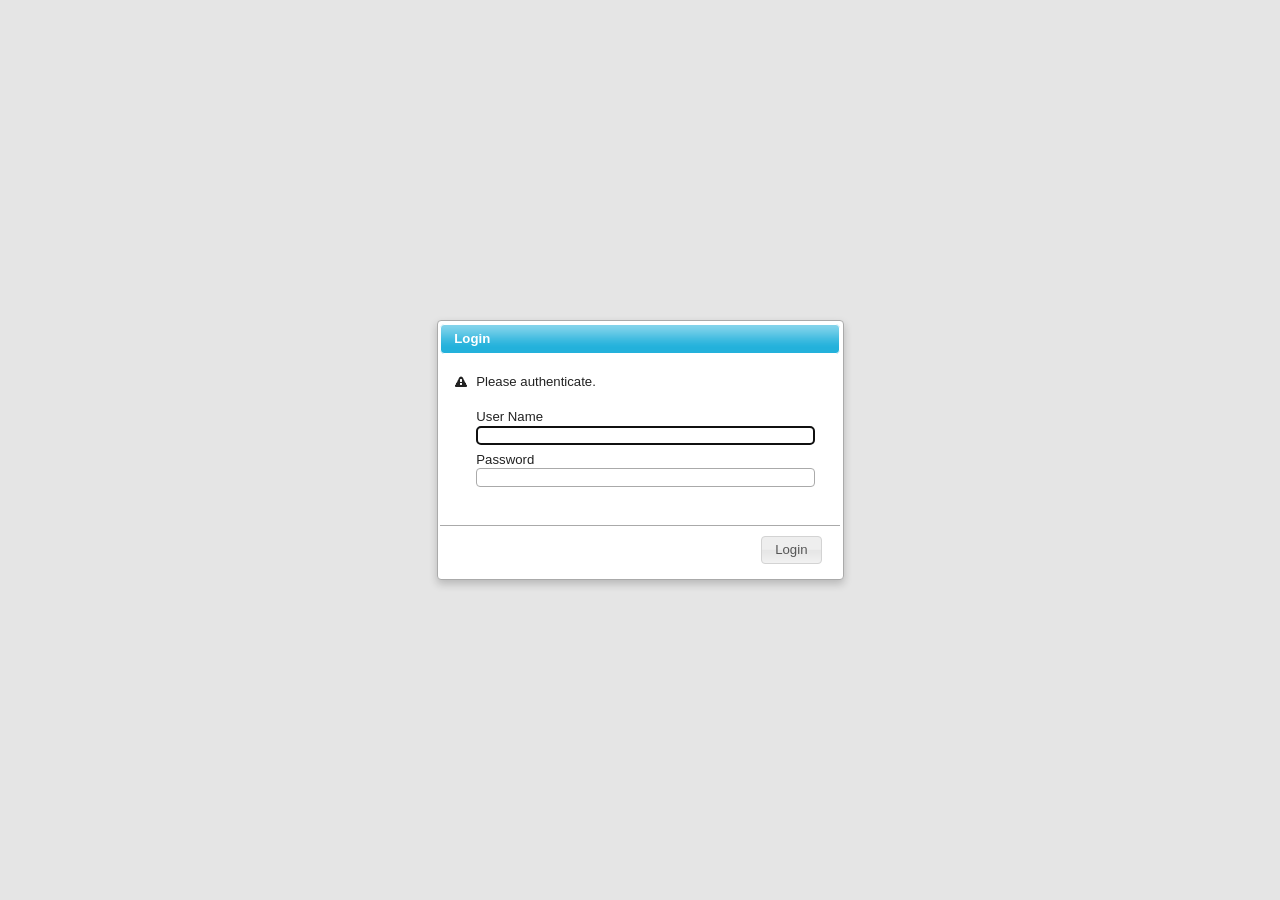
<file: deployom-web/help/index.html>
<!DOCTYPE html>
<html>
    <head>
        <meta http-equiv="Content-Type" content="text/html; charset=UTF-8"/>
        <meta name="viewport" content="width=device-width,initial-scale=1.0" />

        <link type="text/css" rel="stylesheet" href="../3p/jquery-ui.css" />
        <link type="text/css" rel="stylesheet" href="../server/custom.css"/>
        <link type="text/css" rel="stylesheet" href="../server/deployom.css"/>

        <script type="text/javascript" src="../3p/jquery.js"></script>
        <script type="text/javascript" src="../3p/jquery-ui.js"></script>
        <script type="text/javascript" src="../3p/jquery.cookie.js"></script>
        <script type="text/javascript" src="../help/help.js"></script>
        <script type="text/javascript" src="../server/custom.js"></script>
        <script type="text/javascript" src="../server/deployom.js"></script>

        <title>Help</title>
    </head>
    <body>

        <table id='header' class="hidden">
            <tr><td><h1 id="envName">Local</h1></td>
                <td class="head">
                    <div id="headSelect">
                        <input type="radio" id="help" name="menuSelect" checked="checked"/><label for="help">HELP</label>
                        <input type="radio" id="home" name="menuSelect"/><label for="home">HOME</label>
                    </div>
                </td>
            </tr>
        </table>

        <div id="tabsDiv" class='hidden'>
            <ul>
                <li><a href="#server_help">Server</a></li>
                <li><a href="#dashboard_help">Dashboard</a></li>
                <li><a href="#site_help">Site Management</a></li>
                <li><a href="#designer_help">Designer</a></li>
            </ul>

            <div id="server_help">
                <h1 class="center">Server</h1>
                <h2>Update Environment</h2>
                <div class="indent">Used for update environment name and title shown in the interface.</div>

                <h1 class="center">Sites</h1>
                <div class="indent">The "Sites" tab allow to add and remove sites.</div>

                <div class="indent">Any number of Sites are supported, but from performance point of view and network topology should be
                    configured as local and remote.</div>

                <div class="indent">After adding or removing Sites application should be restarted to schedule Custom Jobs execution.</div>

                <h2>Add Local Site</h2>
                <div class="indent">For Site with hosts in the same network as host where application installed.</div>

                <h2>Add Remote Site</h2>
                <div class="indent">For Site with hosts in different network as host where application installed.</div>

                <h1 class="center">Users</h1>
                <div class="indent">The "Users" tab allow to add and remove Users.</div>

                <h1 class="center">Modules</h1>
                <div class="indent">The "Modules" tab allow to register and remove modules.</div>

                <h1 class="center">Logging</h1>
                <div class="indent">The "Logging" tab displays critical web application messages (host unavailability, major release errors, etc).</div>

            </div>

            <div id="dashboard_help">
                <div class="indent">Tab for each Site contain Service Flows, Modules and Events.</div>
            </div>

            <div id="site_help">
                <h1 class="center">Configured Services</h1>

                <div class="indent">The "Configured Services" tab displays Hosts with online and offline Services for one site.
                    Services can be changed in the "Change Layout" tab.</div>

                <div class="indent">Each service is a button with left click menu.
                    All services have "Online" menu which shows information about online status of the Service.</div>
                <div class="indent">Besides "Online" Service specific actions implemented.</div>

                <h1 class="center">Change Layout</h1>
                <div class="indent">The "Change Layout" tab displays all services for each Host Type according to Platform Release.</div>
                <div class="indent">Each Host is a button with left click menu "Update Host" and "Remove Host".</div>
                <div class="indent">Each Service is a button to manually add or remove.</div>

                <h2>Update host</h2>
                <div class="indent">Host type and IP can be updated using left click menu "Update Host".</div>

                <h2>Remove host</h2>
                <div class="indent">Host can be removed using left click menu "Remove Host". Host definition will be removed permanently and can not be recovered.</div>
            </div>

            <div id="designer_help">
                <div class="indent">Tab for each Release will contain Release definitions and Services.</div>

                <h1 class="center">Custom Jobs</h1>

                <div class="indent">All jobs have "period" (how often job will be run) and "start"
                    (when job will be run after application start) parameters.</div>
                <div class="indent">Each Job schedule in separate thread.</div>

                <h1 class="center">Service Connections</h1>
                <div class="indent">Connections between Services.</div>

                <h1 class="center">Service Flows</h1>
                <div class="indent">Based on requirement any Service Flow can be configured.</div>

                <h1 class="center">Site Map</h1>
                <div class="indent">Full Site configuration with Service mapping.</div>

            </div>

        </div>

        <table id='footer' class="hidden">
            <tr><td id="now">Loaded on </td>
                <td id="title"></td>
            </tr>
            <tr class="bold">
                <td id="version" colspan="2">DeployOM, version </td>
            </tr>
        </table>
    </body>
</html>
</file>
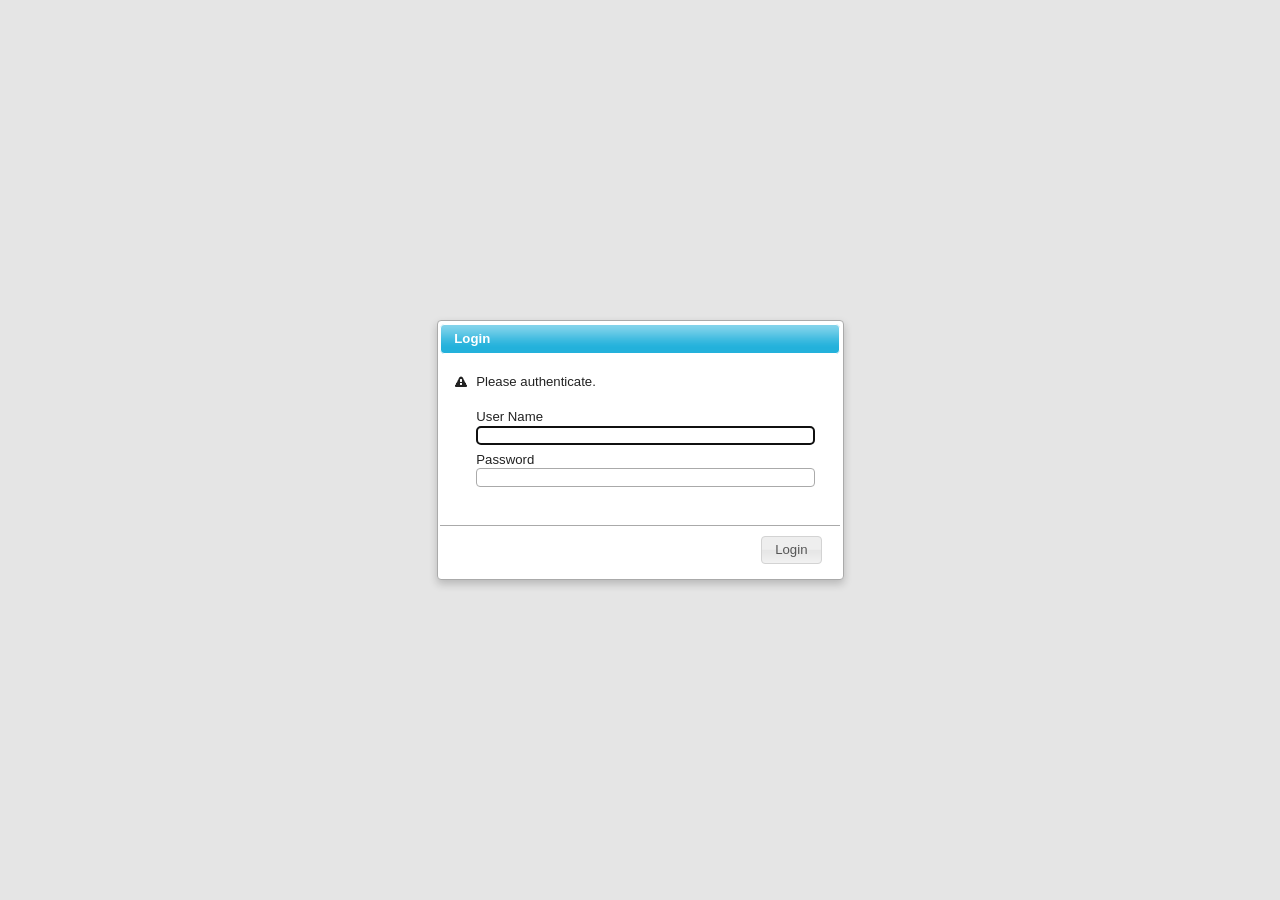
<file: deployom-web/history/index.html>
<!DOCTYPE html>
<html>
    <head>
        <meta http-equiv="Content-Type" content="text/html; charset=UTF-8"/>
        <meta name="viewport" content="width=device-width,initial-scale=1.0" />

        <link type="text/css" rel="stylesheet" href="../3p/jquery-ui.css" />
        <link type="text/css" rel="stylesheet" href="../server/custom.css"/>
        <link type="text/css" rel="stylesheet" href="../server/deployom.css"/>

        <script type="text/javascript" src="../3p/jquery.js"></script>
        <script type="text/javascript" src="../3p/jquery-ui.js"></script>
        <script type="text/javascript" src="../3p/jquery.cookie.js"></script>
        <script type="text/javascript" src="../history/history.js"></script>
        <script type="text/javascript" src="../server/custom.js"></script>
        <script type="text/javascript" src="../server/deployom.js"></script>

        <title>History</title>
    </head>
    <body>

        <table id='header' class="hidden">
            <tr><td><h1 id="envName">Local</h1></td>
                <td class="head">
                    <div id="headSelect">
                        <input type="radio" id="history" name="menuSelect" checked="checked"/><label for="history">HISTORY</label>
                        <input type="radio" id="home" name="menuSelect" /><label for="home">HOME</label>
                    </div>
                </td>
            </tr>
        </table>

        <div id="tabsDiv"></div>

        <table id='footer' class="hidden">
            <tr><td id="now">Loaded on </td>
                <td id="title"></td>
            </tr>
            <tr class="bold">
                <td id="version" colspan="2">DeployOM, version </td>
            </tr>
            <tr class="bold">
                <td class="left" colspan="2"><ul id="menu"></ul></td>
            </tr>
        </table>
    </body>
</html>
</file>
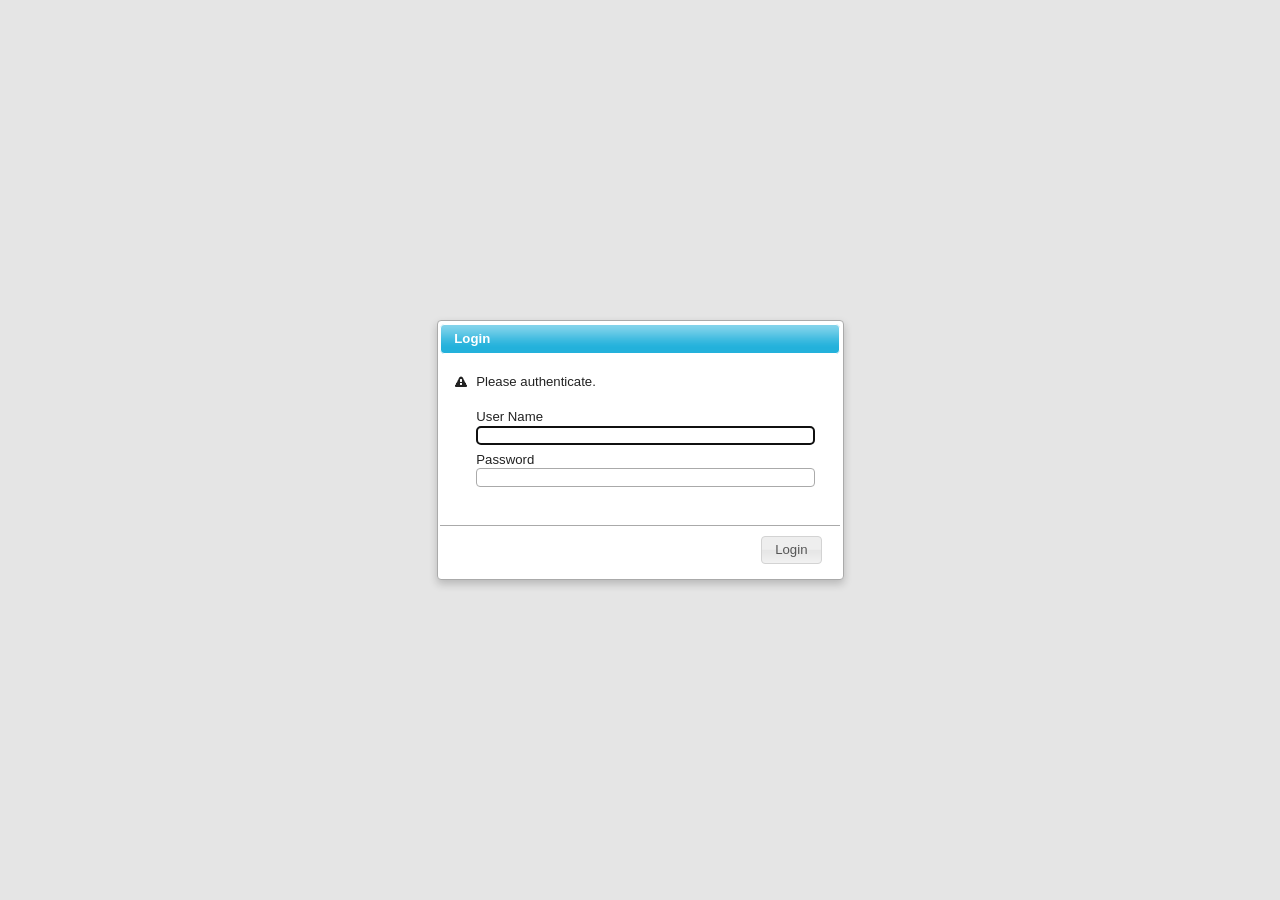
<file: deployom-web/oracle/index.html>
<!DOCTYPE html>
<html>
    <head>
        <meta http-equiv="Content-Type" content="text/html; charset=UTF-8"/>
        <meta name="viewport" content="width=device-width,initial-scale=1.0" />

        <link type="text/css" rel="stylesheet" href="../3p/jquery-ui.css" />
        <link type="text/css" rel="stylesheet" href="../server/custom.css"/>
        <link type="text/css" rel="stylesheet" href="../server/deployom.css"/>

        <script type="text/javascript" src="../3p/jquery.js"></script>
        <script type="text/javascript" src="../3p/jquery-ui.js"></script>
        <script type="text/javascript" src="../3p/jquery.cookie.js"></script>
        <script type="text/javascript" src="../oracle/oracle.js"></script>
        <script type="text/javascript" src="../server/custom.js"></script>
        <script type="text/javascript" src="../server/deployom.js"></script>

        <title>Oracle Services</title>
    </head>
    <body>

        <table id='header' class="hidden">
            <tr><td ><h1 id="envName">Local</h1></td>
                <td class="head">
                    <div id="headSelect">
                        <input type="radio" id="oracle" name="menuSelect" checked="checked"/><label for="oracle">ORACLE</label>
                        <input type="radio" id="dashboard" name="menuSelect"/><label for="dashboard">DASHBOARD</label>
                        <input type="radio" id="home" name="menuSelect"/><label for="home">HOME</label>
                    </div>
                </td>
            </tr>
        </table>

        <div id="tabsDiv"></div>

        <table id='footer' class="hidden">
            <tr><td id="now">Loaded on </td>
                <td id="title"></td>
            </tr>
            <tr class="bold">
                <td id="version" colspan="2">DeployOM, version </td>
            </tr>
            <tr class="bold">
                <td class="left" colspan="2"><ul id="menu"></ul></td>
            </tr>
        </table>
    </body>
</html>
</file>
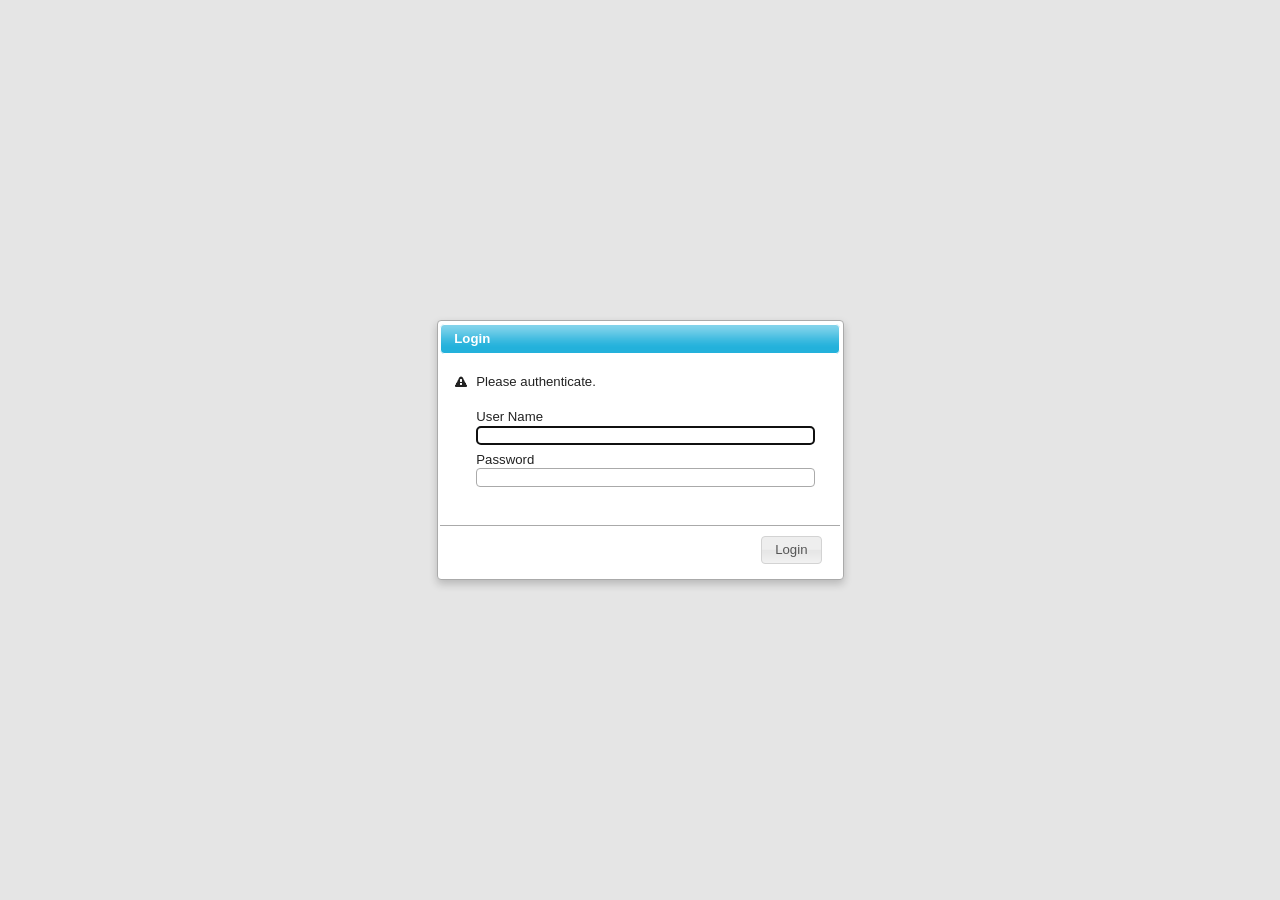
<file: deployom-web/site/index.html>
<!DOCTYPE html>
<html>
    <head>
        <meta http-equiv="Content-Type" content="text/html; charset=UTF-8"/>
        <meta name="viewport" content="width=device-width,initial-scale=1.0" />

        <link type="text/css" rel="stylesheet" href="../3p/jquery-ui.css" />
        <link type="text/css" rel="stylesheet" href="../3p/jquery.jqplot.css" />
        <link type="text/css" rel="stylesheet" href="../server/custom.css"/>
        <link type="text/css" rel="stylesheet" href="../server/deployom.css"/>

        <script type="text/javascript" src="../3p/jquery.js"></script>
        <script type="text/javascript" src="../3p/jquery-ui.js"></script>
        <script type="text/javascript" src="../3p/jquery.cookie.js"></script>
        <!--[if lt IE 9]>
        <script language="javascript" type="text/javascript" src="../3p/excanvas.js"></script>
        <![endif]-->
        <script type="text/javascript" src="../3p/jquery.jqplot.js"></script>
        <script type="text/javascript" src="../3p/jqplot.categoryAxisRenderer.js"></script>
        <script type="text/javascript" src="../3p/jqplot.pointLabels.js"></script>
        <script type="text/javascript" src="../site/site.js"></script>
        <script type="text/javascript" src="../server/custom.js"></script>
        <script type="text/javascript" src="../server/deployom.js"></script>

        <title>Site Management</title>
    </head>
    <body>

        <table id='header' class="hidden">
            <tr><td><h1 id="envName">Local</h1></td>
                <td class="head">
                    <div id="headSelect">
                        <input type="radio" id="site" name="menuSelect" checked="checked"/><label for="site">SITE</label>
                        <input type="radio" id="dashboard" name="menuSelect"/><label for="dashboard">DASHBOARD</label>
                        <input type="radio" id="home" name="menuSelect"/><label for="home">HOME</label>
                    </div>
                </td>
            </tr>
        </table>

        <div id="addHostDialog" class="dialog" title="Add Host">
            <form id="addHostForm" action="/">
                <fieldset class="ui-helper-reset">
                    <label>Site Name</label>
                    <input type="text" readonly="readonly" name="SiteName" id="addHostSiteName" class="ui-widget-content ui-corner-all" />
                    <input type="hidden" name="ServerURL" id="addHostServerURL" class="ui-widget-content ui-corner-all" />
                    <label>Host Type</label>
                    <select name="HostType" id="addHostType" class="ui-widget-content ui-corner-all"></select>
                    <label>Host IP</label>
                    <input type="text" name="IP" id="addHostIP" class="ui-widget-content ui-corner-all" />
                    <label>Host Name</label>
                    <input type="text" id="addHostName" name="HostName" class="ui-widget-content ui-corner-all" />
                </fieldset>
            </form>
        </div>

        <div id="removeHostDialog" class="dialog" title="Remove Host">
            <form id="removeHostForm" action="/">
                <p><span class="ui-icon ui-icon-alert"></span>Host definition will be permanently removed and cannot be recovered. Please confirm.</p>
                <fieldset class="ui-helper-reset">
                    <label>Site Name</label>
                    <input type="text" readonly="readonly" name="SiteName" id="removeHostSiteName" class="ui-widget-content ui-corner-all" />
                    <input type="hidden" name="ServerURL" id="removeHostServerURL" class="ui-widget-content ui-corner-all" />
                    <label>Host Name</label>
                    <input type="text" readonly="readonly" id="removeHostName" name="HostName" class="ui-widget-content ui-corner-all" />
                </fieldset>
            </form>
        </div>

        <div id="removeSiteDialog" class="dialog" title="Remove Site">
            <form id="removeSiteForm" action="/">
                <p><span class="ui-icon ui-icon-alert"></span>Site definition will be permanently removed and cannot be recovered. Please confirm.</p>
                <fieldset class="ui-helper-reset">
                    <label>Site Name</label>
                    <input type="text" readonly="readonly" id="removeSiteName" name="SiteName" class="ui-widget-content ui-corner-all" />
                </fieldset>
            </form>
        </div>

        <div id="removeEventsDialog" class="dialog" title="Remove Events">
            <form id="removeEventsForm" action="/">
                <p><span class="ui-icon ui-icon-alert"></span>All Events will be removed. Please confirm.</p>
                <fieldset class="ui-helper-reset">
                    <label>Site Name</label>
                    <input type="text" readonly="readonly" name="SiteName" id="removeEventsSiteName" class="ui-widget-content ui-corner-all" />
                    <input type="hidden" name="ServerURL" id="removeEventsServerURL" class="ui-widget-content ui-corner-all" />
                </fieldset>
            </form>
        </div>

        <div id="updateHostDialog" class="dialog" title="Update Host">
            <form id="updateHostForm" action="/">
                <fieldset class="ui-helper-reset">
                    <label>Site Name</label>
                    <input type="text" readonly="readonly" name="SiteName" id="updateHostSiteName" class="ui-widget-content ui-corner-all" />
                    <input type="hidden" name="ServerURL" id="updateHostServerURL" class="ui-widget-content ui-corner-all" />
                    <label>Host Name</label>
                    <input type="text" readonly="readonly" id="updateHostName" name="HostName" class="ui-widget-content ui-corner-all" />
                    <label>Host Type</label>
                    <select name="HostType" id="updateHostType" class="ui-widget-content ui-corner-all"></select>
                    <label>Host IP</label>
                    <input type="text" name="IP" id="updateHostIP" class="ui-widget-content ui-corner-all" />
                </fieldset>
            </form>
        </div>

        <div id="renameHostDialog" class="dialog" title="Rename Host">
            <form id="renameHostForm" action="/">
                <fieldset class="ui-helper-reset">
                    <label>Site Name</label>
                    <input type="text" readonly="readonly" name="SiteName" id="renameHostSiteName" class="ui-widget-content ui-corner-all" />
                    <input type="hidden" name="ServerURL" id="renameHostServerURL" class="ui-widget-content ui-corner-all" />
                    <label>Host Name</label>
                    <input type="text" readonly="readonly" id="renameHostName" name="HostName" class="ui-widget-content ui-corner-all" />
                    <label>New Host Name</label>
                    <input type="text" name="NewHostName" id="renameNewHostName" class="ui-widget-content ui-corner-all" />
                </fieldset>
            </form>
        </div>

        <div id="getHostsDialog" class="dialog" title="Get Hosts List">
            <form id="getHostsForm" action="/">
                <p><span class="ui-icon ui-icon-alert"></span>Please choose Host and Parameters for Hosts List.</p>
                <fieldset class="ui-helper-reset">
                    <label>Site Name</label>
                    <input type="text" readonly="readonly" id="getHostsSiteName" name="SiteName" class="ui-widget-content ui-corner-all" />
                    <input type="hidden" name="ServerURL" id="getHostsServerURL" class="ui-widget-content ui-corner-all" />
                    <label>Host Name</label>
                    <select name="HostName" id="getHostsHostName" class="ui-widget-content ui-corner-all">
                    </select>
                    <label>Command Executable</label>
                    <input type="text" id="getHostsExec" name="Exec" value="grep -v '^#' /etc/hosts" class="ui-widget-content ui-corner-all" />
                    <label>Host Pattern</label>
                    <input type="text" name="HostPattern" value="^(\d+.\d+.\d+.\d+)\s+([\w-]+)" class="ui-widget-content ui-corner-all" />
                    <label>Type Pattern</label>
                    <input type="text" name="TypePattern" value="mach=(\S+)" class="ui-widget-content ui-corner-all" />
                </fieldset>
            </form>
        </div>

        <div id="uploadSiteDialog" class="dialog" title="Upload Site File">
            <form id="uploadSiteForm" method="post" action="/jersey/Site/uploadSite" enctype="multipart/form-data">
                <fieldset class="ui-helper-reset">
                    <label>Site Name</label>
                    <input type="text" readonly="readonly" name="SiteName" id="uploadSiteName" class="ui-widget-content ui-corner-all" />
                    <label>Site File</label>
                    <input type="file" name="Site" class="ui-widget-content ui-corner-all" />
                </fieldset>
            </form>
        </div>

        <div id="tabsDiv"></div>

        <table id='footer' class="hidden">
            <tr><td id="now">Loaded on </td>
                <td id="title"></td>
            </tr>
            <tr class="bold">
                <td id="version">DeployOM, version </td>
                <td class="right"><span id='legend-error' class="ui-state-error">Red means Offline</span> <span id='legend-ok' class="ui-state-ok">Green means Online</span></td>
            </tr>
            <tr class="bold">
                <td class="left" colspan="2"><ul id="menu"></ul></td>
            </tr>
        </table>
    </body>
</html>
</file>
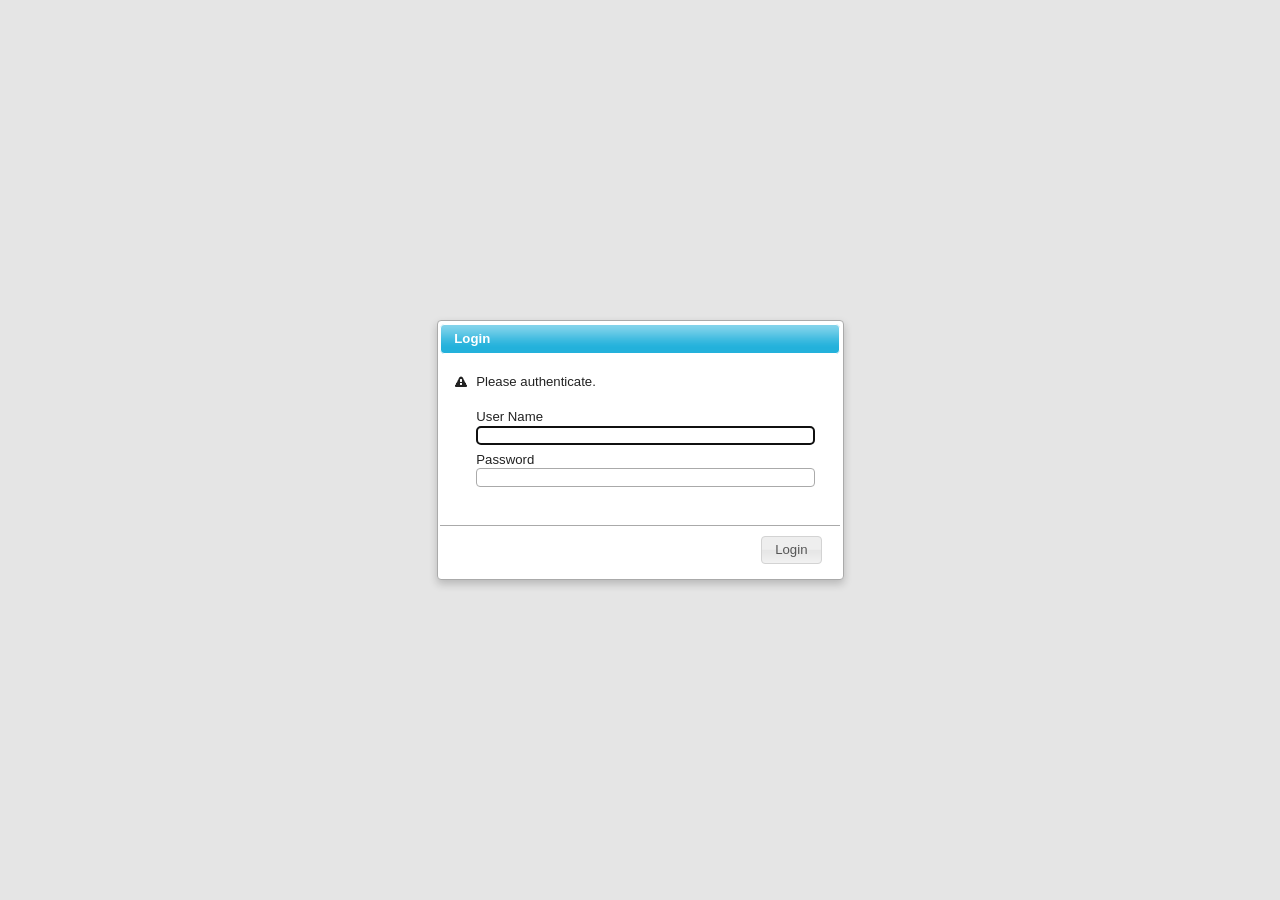
<file: deployom-web/weblogic/index.html>
<!DOCTYPE html>
<html>
    <head>
        <meta http-equiv="Content-Type" content="text/html; charset=UTF-8"/>
        <meta name="viewport" content="width=device-width,initial-scale=1.0" />

        <link type="text/css" rel="stylesheet" href="../3p/jquery-ui.css" />
        <link type="text/css" rel="stylesheet" href="../server/custom.css"/>
        <link type="text/css" rel="stylesheet" href="../server/deployom.css"/>

        <script type="text/javascript" src="../3p/jquery.js"></script>
        <script type="text/javascript" src="../3p/jquery-ui.js"></script>
        <script type="text/javascript" src="../3p/jquery.cookie.js"></script>
        <script type="text/javascript" src="../weblogic/weblogic.js"></script>
        <script type="text/javascript" src="../server/custom.js"></script>
        <script type="text/javascript" src="../server/deployom.js"></script>

        <title>Weblogic Services</title>
    </head>
    <body>

        <table id='header' class="hidden">
            <tr><td><h1 id="envName">Local</h1></td>
                <td class="head">
                    <div id="headSelect">
                        <input type="radio" id="weblogic" name="menuSelect" checked="checked"/><label for="weblogic">WEBLOGIC</label>
                        <input type="radio" id="dashboard" name="menuSelect"/><label for="dashboard">DASHBOARD</label>
                        <input type="radio" id="home" name="menuSelect"/><label for="home">HOME</label>
                    </div>
                </td>
            </tr>
        </table>

        <div id="tabsDiv"></div>

        <table id='footer' class="hidden">
            <tr><td id="now">Loaded on </td>
                <td id="title"></td>
            </tr>
            <tr class="bold">
                <td id="version" colspan="2">DeployOM, version </td>
            </tr>
            <tr class="bold">
                <td class="left" colspan="2"><ul id="menu"></ul></td>
            </tr>
        </table>
    </body>
</html>
</file>
<file: deployom-web/server/custom.css>
.deployom-alert {
    background-image:url(/server/img/alert.png)!important;
    background-size:16px 16px;
}

.deployom-backup {
    background-image:url(/server/img/backup.png)!important;
    background-size:16px 16px;
}

.deployom-billing {
    background-image:url(/server/img/billing.png)!important;
    background-size:16px 16px;
}

.deployom-charging {
    background-image:url(/server/img/charging.png)!important;
    background-size:16px 16px;
}

.deployom-charts {
    background-image:url(/server/img/charts.png)!important;
    background-size:16px 16px;
}

.deployom-config {
    background-image:url(/server/img/config.png)!important;
    background-size:16px 16px;
}

.deployom-customer {
    background-image:url(/server/img/customer.png)!important;
    background-size:16px 16px;
}

.deployom-dashboard {
    background-image:url(/server/img/dashboard.png)!important;
    background-size:16px 16px;
}

.deployom-database {
    background-image:url(/server/img/database.png)!important;
    background-size:16px 16px;
}

.deployom-designer {
    background-image:url(/server/img/designer.png)!important;
    background-size:16px 16px;
}

.deployom-discovery {
    background-image:url(/server/img/discovery.png)!important;
    background-size:16px 16px;
}

.deployom-file {
    background-image:url(/server/img/file.png)!important;
    background-size:16px 16px;
}

.deployom-flow {
    background-image:url(/server/img/flow.png)!important;
    background-size:16px 16px;
}

.deployom-frontend {
    background-image:url(/server/img/frontend.png)!important;
    background-size:16px 16px;
}

.deployom-help {
    background-image:url(/server/img/help.png)!important;
    background-size:16px 16px;
}

.deployom-home {
    background-image:url(/server/img/home.png)!important;
    background-size:16px 16px;
}

.deployom-interface {
    background-image:url(/server/img/interface.png)!important;
    background-size:16px 16px;
}

.deployom-local {
    background-image:url(/server/img/local.png)!important;
    background-size:16px 16px;
}

.deployom-mail {
    background-image:url(/server/img/mail.png)!important;
    background-size:16px 16px;
}

.deployom-mediation {
    background-image:url(/server/img/mediation.png)!important;
    background-size:16px 16px;
}

.deployom-module {
    background-image:url(/server/img/module.png)!important;
    background-size:16px 16px;
}

.deployom-oam {
    background-image:url(/server/img/oam.png)!important;
    background-size:16px 16px;
}

.deployom-online {
    background-image:url(/server/img/online.png)!important;
    background-size:16px 16px;
}

.deployom-os {
    background-image:url(/server/img/os.png)!important;
    background-size:16px 16px;
}

.deployom-production {
    background-image:url(/server/img/production.png)!important;
    background-size:16px 16px;
}

.deployom-propagation {
    background-image:url(/server/img/propagation.png)!important;
    background-size:16px 16px;
}

.deployom-rating {
    background-image:url(/server/img/rating.png)!important;
    background-size:16px 16px;
}

.deployom-security {
    background-image:url(/server/img/security.png)!important;
    background-size:16px 16px;
}

.deployom-start {
    background-image:url(/server/img/start.png)!important;
    background-size:16px 16px;
}

.deployom-storage {
    background-image:url(/server/img/storage.png)!important;
    background-size:16px 16px;
}

.deployom-test {
    background-image:url(/server/img/test.png)!important;
    background-size:16px 16px;
}

.deployom-virtual {
    background-image:url(/server/img/virtual.png)!important;
    background-size:16px 16px;
}

.deployom-web {
    background-image:url(/server/img/web.png)!important;
    background-size:16px 16px;
}

.deployom-workflow {
    background-image:url(/server/img/workflow.png)!important;
    background-size:16px 16px;
}
</file>
<file: deployom-web/server/deployom.css>
#title {
    font-style:italic;
    text-align:right;
}

.bold {
    font-weight:700;
}

.chart {
    height:300px;
}

.column {
    float:left;
    padding-bottom:40px;
    width:50%;
}

.dialog input,.dialog textarea {
    width:95%;
}

.dialog label {
    margin-top:.5em;
}

.dialog label,.dialog input {
    display:block;
}

.dialog,.ui-dialog-titlebar-close,.notify .ui-dialog-titlebar,table.hidden,td.hidden,form.hidden,div.hidden {
    display:none;
}

.jqplot-point-label {
    color:#222;
}

.login {
    box-shadow:0 4px 8px rgba(0,0,0,0.2);
}

.notify {
    box-shadow:0 4px 8px rgba(0,0,0,0.2);
    margin:20px;
}

.portlet {
    margin:0 1em 1em 0;
    padding:.3em;
}

.portlet-content {
    padding:.4em;
}

.portlet-header {
    margin-bottom:.5em;
    padding:.2em .3em;
    position:relative;
}

.portlet-placeholder {
    border:1px dotted #000;
    height:50px;
    margin:0 1em 1em 0;
}

.ui-icon-alert {
    float:left;
    margin:0 7px 20px 0;
}

.ui-icon-close {
    cursor:pointer;
    float:left;
    margin:0;
}

.ui-menu {
    cursor:pointer;
    font-weight:400;
    width:250px;
    z-index:100;
}

.ui-state-inactive {
    background:#eee 50% 50% repeat-x!important;
    border:1px solid #ccc!important;
    color:#000!important;
}

.ui-state-inactive:hover {
    background:#ddd 50% 50% repeat-x!important;
}

.ui-state-ok {
    background:#d0fcd2 50% 50% repeat-x!important;
    border:1px solid #10bf1c!important;
    color:#363636!important;
}

.ui-state-ok:hover {
    background:#baf9bd 50% 50% repeat-x!important;
}

.ui-state-error {
    background:#fef1ec 50% 50% repeat-x!important;
    border:1px solid #cd0a0a!important;
    color:#cd0a0a!important;
}

.ui-state-error:hover {
    background:#fde5da 50% 50% repeat-x!important;
}

.ui-tooltip {
    max-width:600px;
    width:600px;
}

.ui-tooltip-service {
    max-width:300px;
    width:300px;
}

body {
    font-family:"Trebuchet MS", Helvetica, Arial, Verdana, sans-serif;
    font-size:75%;
}

button.event {
    box-shadow: 0 2px 2px rgba(0,0,0,0.1);
    height:44px;
    margin:2px;
    width:180px;
    z-index:20;
}

button.flow {
    box-shadow: 0 2px 2px rgba(0,0,0,0.1);
    height:64px;
    margin:2px;
    width:180px;
}

button.flowService {
    box-shadow: 0 2px 2px rgba(0,0,0,0.1);
    font-size:80%!important;
    height:36px;
    margin:5px;
    width:130px;
    z-index:20;
}

button.hostname {
    margin:2px;
    width:180px;
    z-index:20;
}

button.report {
    margin:2px;
    width:200px;
}

button.service {
    margin:2px;
    width:110px;
}

canvas.flow {
    position:absolute;
    z-index:10;
}

div.floatLeft {
    float:left;
}

div.indent {
    margin:5px;
    text-indent:15px;
}

fieldset.service {
    float:left;
    margin-bottom:5px;
    text-align:center;
    width:210px;
}

h1 {
    margin:5px;
}

img.flow {
    border:0;
    height:32px;
    margin:0;
    width:32px;
}

img.menu {
    border:0;
    height:15px;
    margin-right:2px;
    width:15px;
}

input[readonly],input[readonly="readonly"] {
    background:#eee;
    border:0;
}

input[type=text]:focus {
    border-color:#23B1DB;
}

legend.center,td.center,div.center,h1.center,h2.center,h3.center {
    text-align:center;
}

pre {
    white-space:pre-wrap;
    width:95%;
    word-wrap:break-word;
}

table {
    border-collapse:collapse;
    margin:1em 0;
    width:100%;
}

table.jqplot-table-legend {
    border-collapse:inherit;
    width:100px;
}

td.width100 {
    text-align:center;
    width:100px;
}

td.width250 {
    text-align:center;
    width:250px;
}

td.head {
    border:1px solid #eee;
    padding:5px;
    white-space:nowrap;
    width:1px;
}

td.hostname {
    text-align:center;
    width:180px;
}

td.left,div.left {
    text-align:left;
}

td.right {
    text-align:right;
}

.ui-widget td {
    border:1px solid #eee;
    padding:5px;
}

.ui-widget-header td {
    text-align:center;
}

textarea.property {
    height:100px;
    width:500px;
}

tr.high:hover {
    background-color:#ffe;
}
</file>
